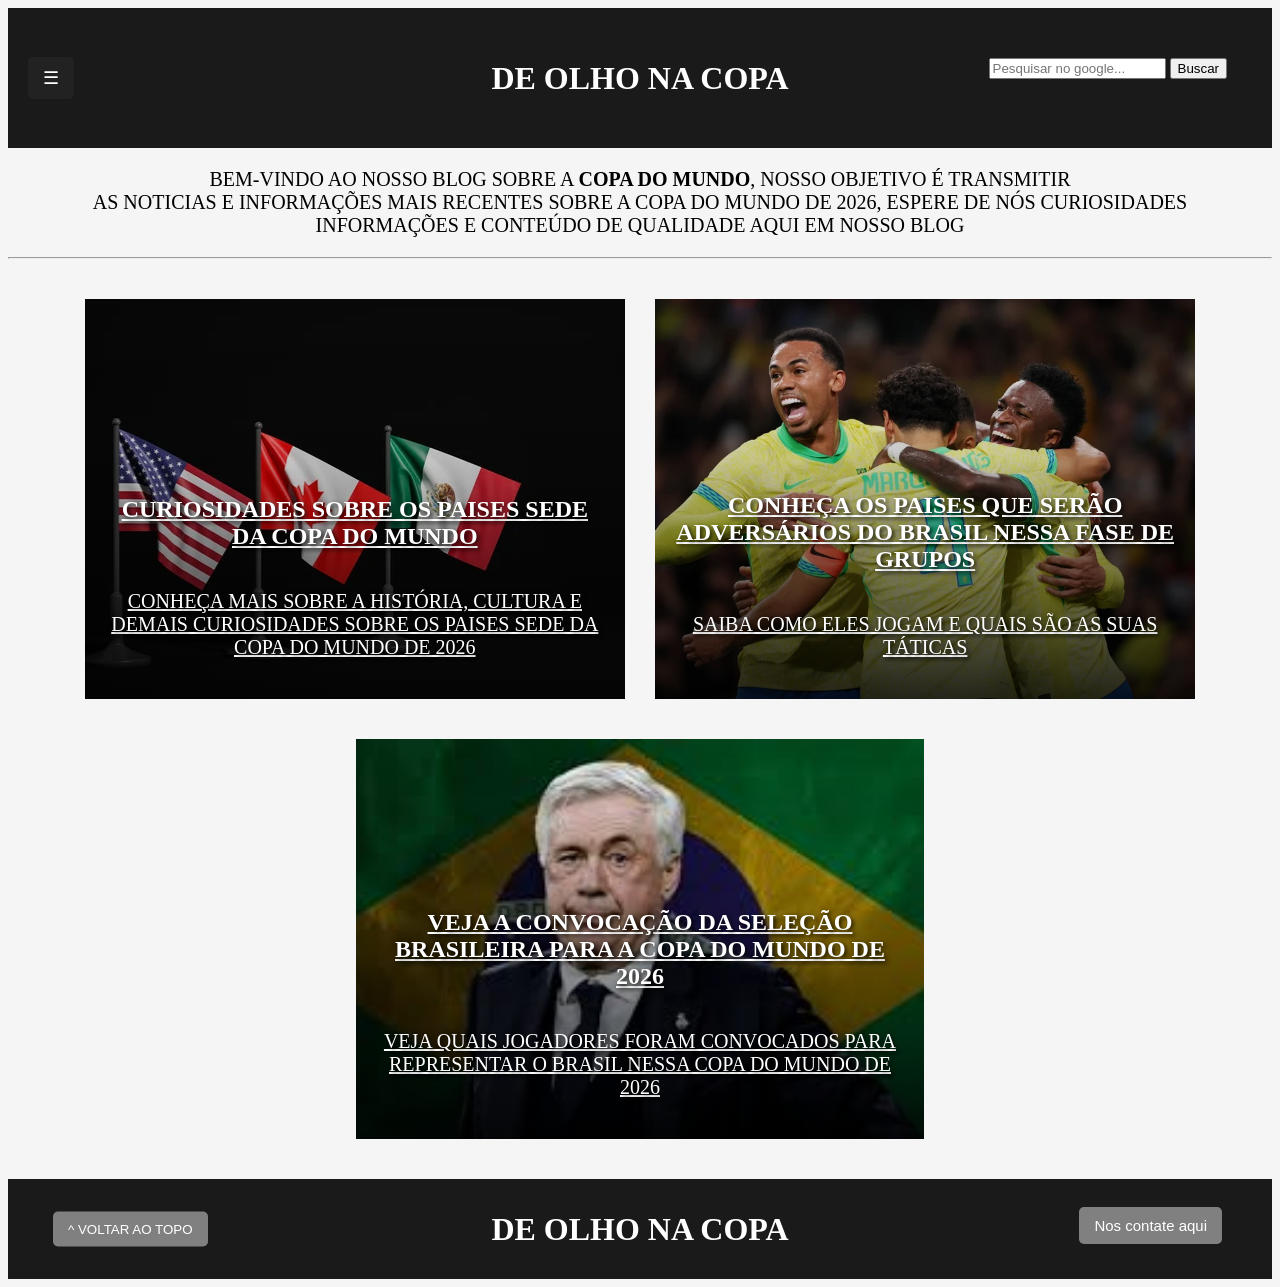
<file: index.html>
<!DOCTYPE html>
<html lang="pt-br">
    <head>
        <meta charset="utf-8">
        <meta name="author" content="luiz guilherme">
        <title> Blog copa </title>

        <link rel="stylesheet" href="style.css">

        <meta name="viewport" content="width=device-width, initial-scale=1.0">

    </head>

    <body>
        <header>
            <button id="open-btn" class="menu-btn">☰</button> 
            <h1 id="inicio1">DE OLHO NA COPA</h1>

            <form class="pesquisa" action="https://www.google.com/search" method="get">
                <input type="text" name="q" placeholder="Pesquisar no google...">
                <button type="submit">Buscar</button>
            </form>


        </header>

         <aside id="sidebar" class="sidebar">
            <button id="close-btn" class="close-btn">✕ Fechar</button>
            <nav>
                <a href="paisesSede.html">Conheça mais sobre os países sede</a>
                <a href="adversariosBrasil.html">Conheça os adversários do brasil nessa copa</a>
                <a href="convocacao.html">Conheça a convocação da seleção brasileira</a>
                <a href="contato.html">Nos contate aqui</a>
            </nav>
        </aside>

        <main>
            <p>Bem-vindo ao nosso blog sobre a <b>Copa do Mundo</b>, nosso objetivo é transmitir <br>
            as noticias e informações mais recentes sobre a copa do mundo de 2026, espere de nós curiosidades <br>
        informações e conteúdo de qualidade aqui em nosso blog </p>

        <hr>

        <div class="imagens-1">
        <a href="paisesSede.html" id="conteudo1">
            <h2>Curiosidades Sobre os paises Sede da copa do mundo</h2>
            <p>conheça mais sobre a história, cultura e demais curiosidades sobre os paises sede da copa do mundo de 2026</p>
        </a>

        <a href="adversariosBrasil.html" id="conteudo2">
            <h2>Conheça os paises que serão adversários do brasil nessa fase de grupos</h2>
            <p>saiba como eles jogam e quais são as suas táticas</p>
        </a>
        </div>

        <div class="container-conteudo3">
            <a href="convocacao.html" id="conteudo3">
            <h2>Veja a convocação da seleção brasileira para a copa do mundo de 2026</h2>
            <p>Veja quais jogadores foram convocados para representar o brasil nessa copa do mundo de 2026</p>
            </a>
        </div>


        </main>

        <footer>
            <button class="volr-ini">^ VOLTAR AO TOPO</button>
            <h1 class="rodape-nome">DE OLHO NA COPA</h1>
            <button class="bot-con">Nos contate aqui</button>
        </footer>

        <script src="script.js"></script>

    </body>
</file>
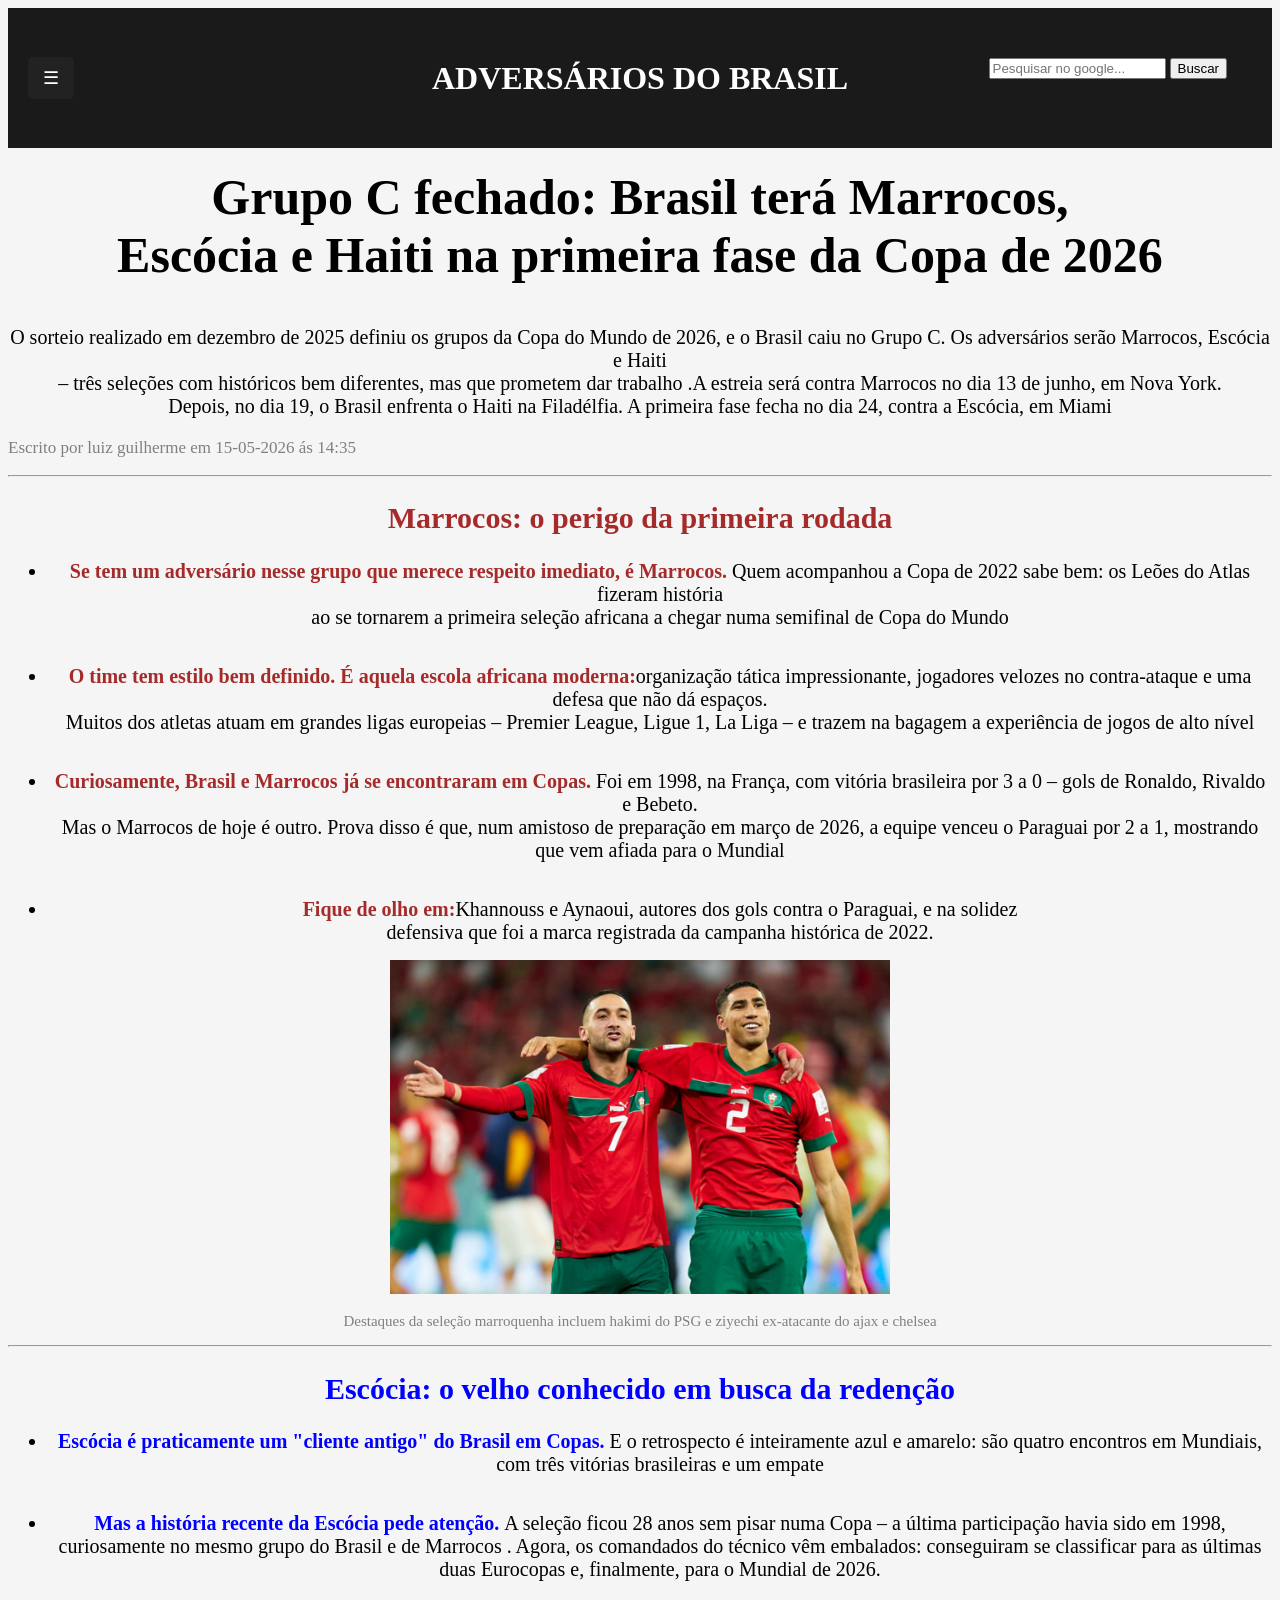
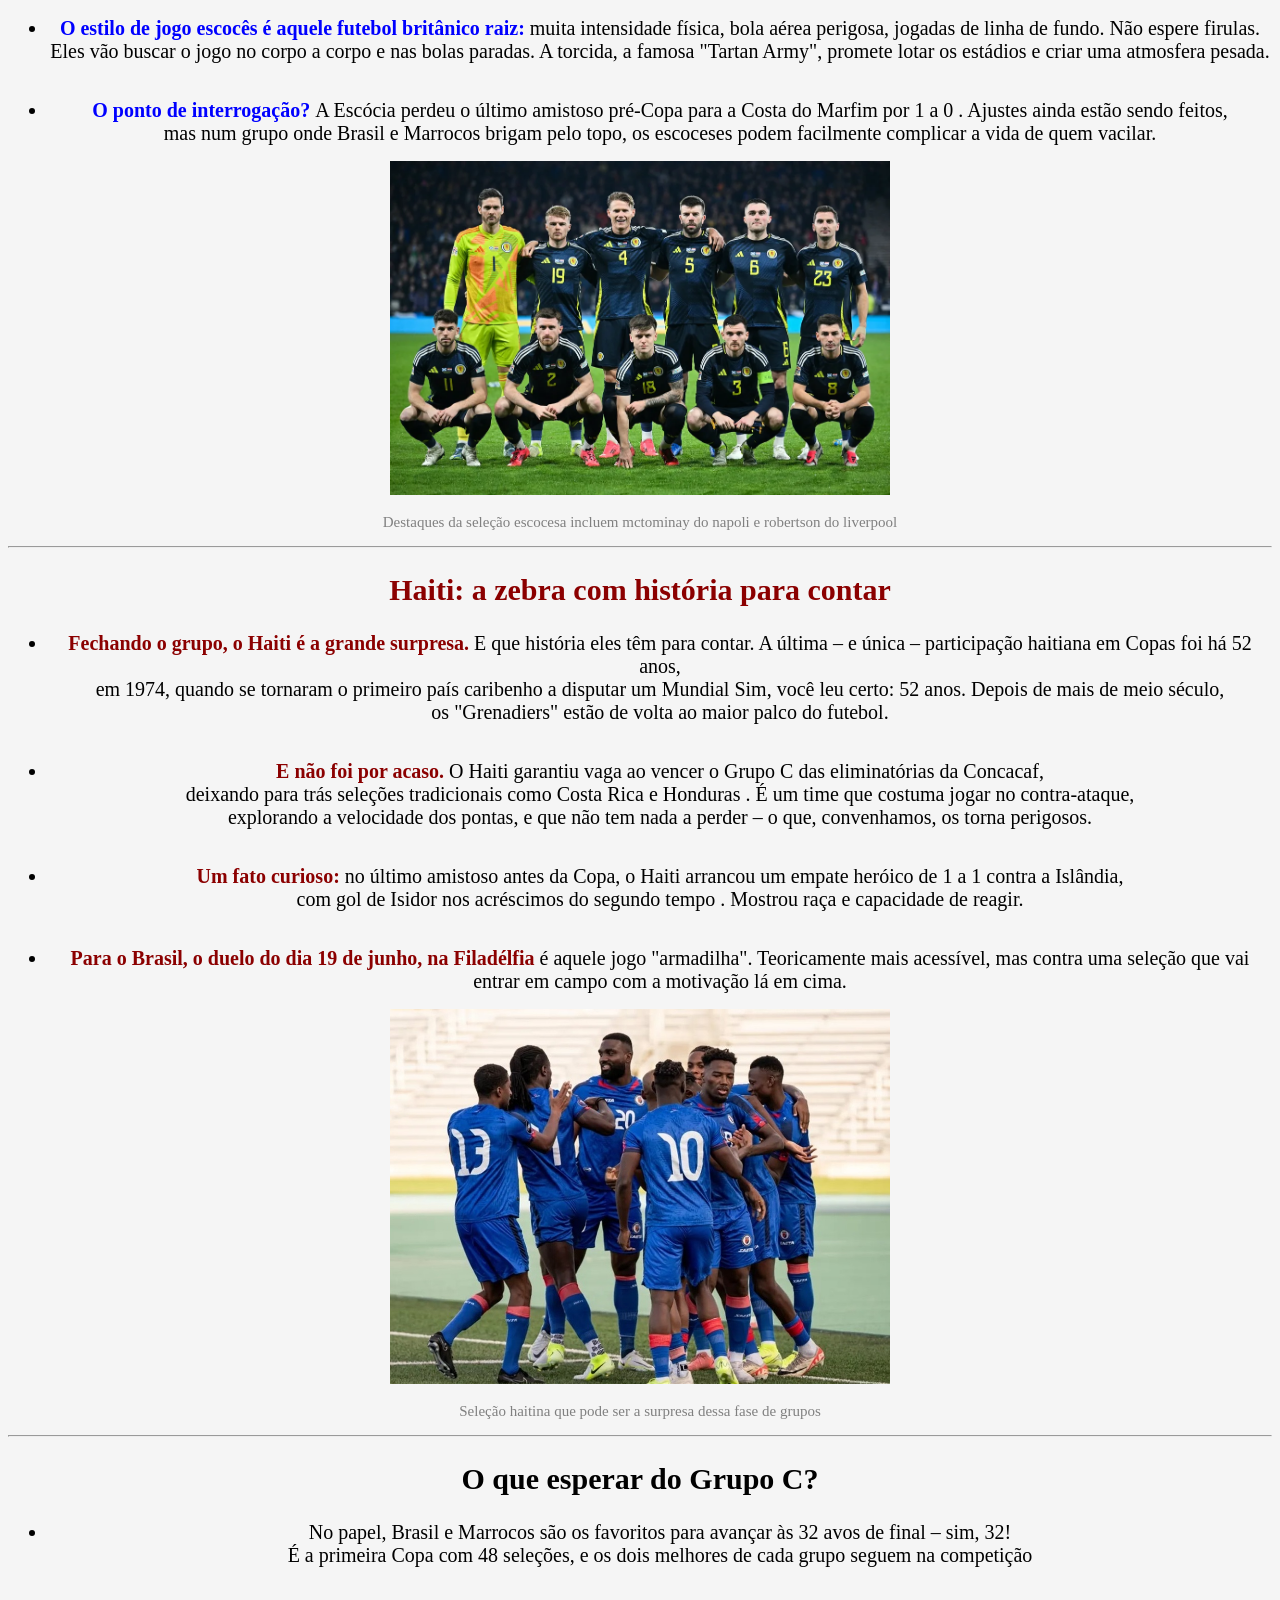
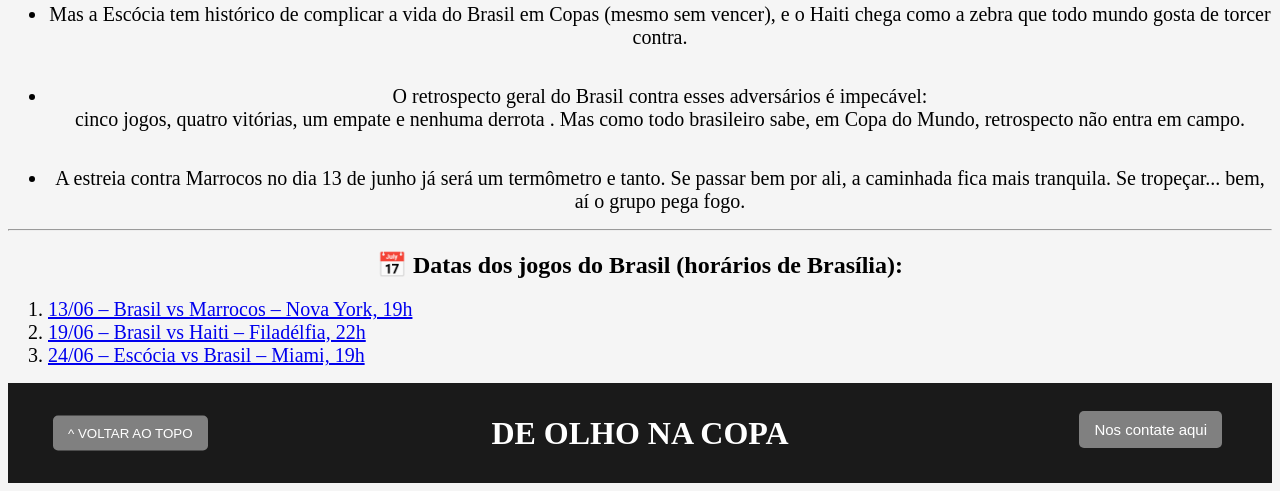
<file: adversariosBrasil.html>
<!DOCTYPE html>
<html lang="pt-br">
    <head>
        <meta charset="utf-8">
        <meta name="author" content="luiz guilherme">
        <title> adversários do brasil </title>

        <link rel="stylesheet" href="style.css">
        <meta name="viewport" content="width=device-width, initial-scale=1.0">

    </head>

    <body>
    <header>
        <button id="open-btn" class="menu-btn">☰</button> 
        <h1 id="inicio2">ADVERSÁRIOS DO BRASIL</h1>
        <form class="pesquisa" action="https://www.google.com/search" method="get">
                <input type="text" name="q" placeholder="Pesquisar no google...">
                <button type="submit">Buscar</button>
            </form>
    </header>

    <aside id="sidebar" class="sidebar">
     <button id="close-btn" class="close-btn">✕ Fechar</button>
       <nav>
           <a href="index.html">voltar para home</a>
           <a href="paisesSede.html">Conheça mais sobre os paises sede da copa</a>
           <a href="convocacao.html">Conheça a convocação da seleção brasileira</a>
           <a href="contato.html">Nos contate aqui</a>
       </nav>
    </aside>

    <section>
        <h1 id="adversarios-brasil">Grupo C fechado: Brasil terá Marrocos, <br> Escócia e Haiti na primeira fase da Copa de 2026</h1>
        <p>O sorteio realizado em dezembro de 2025 definiu os grupos da Copa do Mundo de 2026, e o Brasil caiu no Grupo C. Os adversários serão Marrocos, Escócia e Haiti <br> – três seleções com históricos bem diferentes, mas que prometem dar trabalho  .A estreia será contra Marrocos no dia 13 de junho, em Nova York. <br> Depois, no dia 19, o Brasil enfrenta o Haiti na Filadélfia. A primeira fase fecha no dia 24, contra a Escócia, em Miami</p>

        <p class="data"> Escrito por luiz guilherme em 15-05-2026 ás 14:35</p>
        <hr>

        <h2 id="marrocos">Marrocos: o perigo da primeira rodada</h2>

        <ul>
            <li> <b class="marro"> Se tem um adversário nesse grupo que merece respeito imediato, é Marrocos.</b>  Quem acompanhou a Copa de 2022 sabe bem: os Leões do Atlas fizeram história <br> ao se tornarem a primeira seleção africana a chegar numa semifinal de Copa do Mundo</li>

            <br>
            <br>

            <li><b class="marro">O time tem estilo bem definido. É aquela escola africana moderna:</b>organização tática impressionante, jogadores velozes no contra-ataque e uma defesa que não dá espaços. <br> Muitos dos atletas atuam em grandes ligas europeias – Premier League, Ligue 1, La Liga – e trazem na bagagem a experiência de jogos de alto nível</li>

            <br>
            <br>

            <li><b class="marro">Curiosamente, Brasil e Marrocos já se encontraram em Copas.</b> Foi em 1998, na França, com vitória brasileira por 3 a 0 – gols de Ronaldo, Rivaldo e Bebeto. <br> Mas o Marrocos de hoje é outro. Prova disso é que, num amistoso de preparação em março de 2026, a equipe venceu o Paraguai por 2 a 1, mostrando que vem afiada para o Mundial </li>

            <br>
            <br>

            <li><b class="marro">Fique de olho em:</b>Khannouss e Aynaoui, autores dos gols contra o Paraguai, e na solidez <br> defensiva que foi a marca registrada da campanha histórica de 2022.</li>
        </ul>

        <div>
            <img src="hakimi-ziyechi.png" alt="hakimi-ziyechi">
        </div>
        <p class="sublinha">Destaques da seleção marroquenha incluem hakimi do PSG e ziyechi ex-atacante do ajax e chelsea</p>

        <hr>

        <h2 id="escocia">Escócia: o velho conhecido em busca da redenção</h2>

        <ul>
            <li><b class="esco"> Escócia é praticamente um "cliente antigo" do Brasil em Copas.</b> E o retrospecto é inteiramente azul e amarelo: são quatro encontros em Mundiais, com três vitórias brasileiras e um empate</li>

            <br>
            <br>

            <li><b class="esco">Mas a história recente da Escócia pede atenção. </b>A seleção ficou 28 anos sem pisar numa Copa – a última participação havia sido em 1998, <br> curiosamente no mesmo grupo do Brasil e de Marrocos . Agora, os comandados do técnico vêm embalados: conseguiram se classificar para as últimas duas Eurocopas e, finalmente, para o Mundial de 2026.</li>

            <br>
            <br>
             <li><b class="esco">O estilo de jogo escocês é aquele futebol britânico raiz:</b> muita intensidade física, bola aérea perigosa, jogadas de linha de fundo. Não espere firulas. <br> Eles vão buscar o jogo no corpo a corpo e nas bolas paradas. A torcida, a famosa "Tartan Army", promete lotar os estádios e criar uma atmosfera pesada.</li>

             <br>
             <br>

             <li><b class="esco">O ponto de interrogação? </b>A Escócia perdeu o último amistoso pré-Copa para a Costa do Marfim por 1 a 0 . Ajustes ainda estão sendo feitos, <br> mas num grupo onde Brasil e Marrocos brigam pelo topo, os escoceses podem facilmente complicar a vida de quem vacilar.</li>
        </ul>

        <div>
            <img src="escocia.jng.webp" alt="escocia">
        </div>
        <p class="sublinha">Destaques da seleção escocesa incluem mctominay do napoli e robertson do liverpool</p>

        <hr>

        <h2 id="haiti"> Haiti: a zebra com história para contar</h2>

        <ul>
            <li><b class="hai">Fechando o grupo, o Haiti é a grande surpresa. </b> E que história eles têm para contar. A última – e única – participação haitiana em Copas foi há 52 anos, <br> em 1974, quando se tornaram o primeiro país caribenho a disputar um Mundial Sim, você leu certo: 52 anos. Depois de mais de meio século, <br> os "Grenadiers" estão de volta ao maior palco do futebol.</li>

            <br>
            <br>

            <li><b class="hai">E não foi por acaso.</b> O Haiti garantiu vaga ao vencer o Grupo C das eliminatórias da Concacaf, <br> deixando para trás seleções tradicionais como Costa Rica e Honduras . É um time que costuma jogar no contra-ataque, <br> explorando a velocidade dos pontas, e que não tem nada a perder – o que, convenhamos, os torna perigosos.</li>

            <br>
            <br>

            <li><b class="hai">Um fato curioso: </b> no último amistoso antes da Copa, o Haiti arrancou um empate heróico de 1 a 1 contra a Islândia, <br> com gol de Isidor nos acréscimos do segundo tempo . Mostrou raça e capacidade de reagir.</li>

            <br>
            <br>

            <li><b class="hai">Para o Brasil, o duelo do dia 19 de junho, na Filadélfia </b> é aquele jogo "armadilha". Teoricamente mais acessível, mas contra uma seleção que vai entrar em campo com a motivação lá em cima.</li>
        </ul>

        <div>
            <img src="haiti.jpg" alt="haiti">
        </div>

        <p class="sublinha">Seleção haitina que pode ser a surpresa dessa fase de grupos</p>

        <hr>

        <h2 id="grupo-c">O que esperar do Grupo C?</h2>

        <ul>
            <li>No papel, Brasil e Marrocos são os favoritos para avançar às 32 avos de final – sim, 32! <br> É a primeira Copa com 48 seleções, e os dois melhores de cada grupo seguem na competição</li>

            <br>
            <br>

            <li>Mas a Escócia tem histórico de complicar a vida do Brasil em Copas (mesmo sem vencer), e o Haiti chega como a zebra que todo mundo gosta de torcer contra.</li>

            <br>
            <br>

            <li>O retrospecto geral do Brasil contra esses adversários é impecável: <br> cinco jogos, quatro vitórias, um empate e nenhuma derrota . Mas como todo brasileiro sabe, em Copa do Mundo, retrospecto não entra em campo.</li>

            <br>
            <br>

            <li>A estreia contra Marrocos no dia 13 de junho já será um termômetro e tanto. Se passar bem por ali, a caminhada fica mais tranquila. Se tropeçar... bem, aí o grupo pega fogo.</li>

            </ul>
            <hr>

            <h2>📅 Datas dos jogos do Brasil (horários de Brasília):</h2>

            <nav>
            <ol>
                <li><a href="https://www.youtube.com/watch?v=vC3fV_awcWE">13/06 – Brasil vs Marrocos – Nova York, 19h</a></li>
                <li><a href="https://www.youtube.com/watch?v=DUuWdi0r1RI">19/06 – Brasil vs Haiti – Filadélfia, 22h</a></li>
                <li><a href="https://www.youtube.com/watch?v=dxYTTxhgVNU">24/06 – Escócia vs Brasil – Miami, 19h</a></li>
            </ol>
            </nav>
        
    </section>

        <footer>
            <button class="volr-ini">^ VOLTAR AO TOPO</button>
            <h1 class="rodape-nome">DE OLHO NA COPA</h1>
            <button class="bot-con">Nos contate aqui</button>
        </footer>

          <script src="script.js"></script>

     </body>
</file>
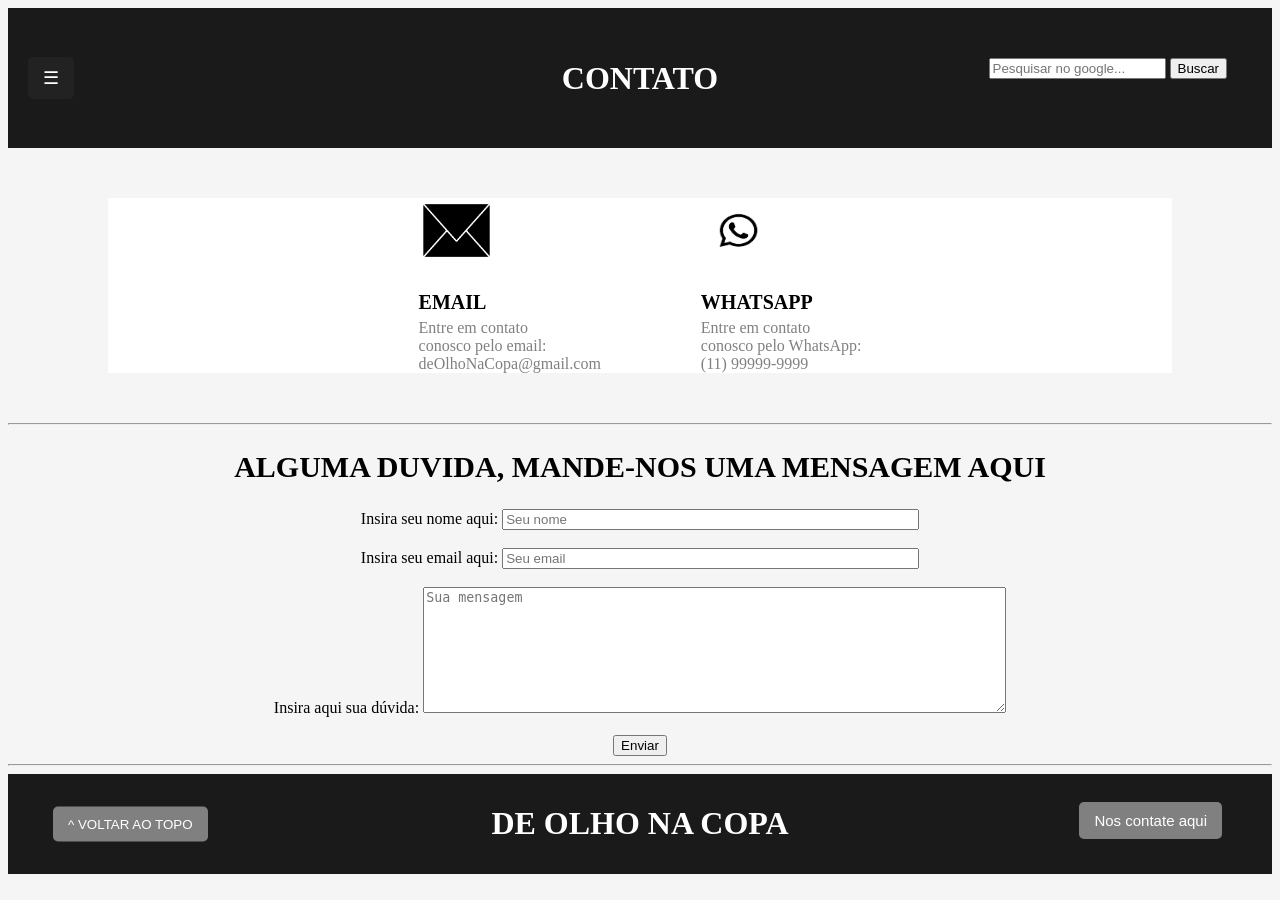
<file: contato.html>
<!DOCTYPE html>
<html lang="pt-br">
    <head>
        <meta charset="utf-8">
        <meta name="author" content="luiz guilherme">
        <title> Contatos </title>

        <link rel="stylesheet" href="style.css">
        <meta name="viewport" content="width=device-width, initial-scale=1.0">

    </head>

    <body>
        <header>
            <button id="open-btn" class="menu-btn">☰</button>
            <h1 id="inicio1">CONTATO</h1>

            <form class="pesquisa" action="https://www.google.com/search" method="get">
                <input type="text" name="q" placeholder="Pesquisar no google...">
                <button type="submit">Buscar</button>
            </form>
        </header>

        <aside id="sidebar" class="sidebar">
            <button id="close-btn" class="close-btn">✕ Fechar</button>
            <nav>
                <a href="index.html">Voltar para home</a>
                <a href="paisesSede.html">Conheça mais sobre os países sede</a>
                <a href="adversariosBrasil.html">Conheça os adversários do brasil nessa copa</a>
                <a href="convocacao.html">Conheça a convocação da seleção brasileira</a>
            </nav>
        </aside>

        <div class="container-contatos">

          <div class="campo-contato">
              <img src="email-icon.png" alt="Email Icon" id="email-icon"> <br>
              <h3 class="nome-contato1">EMAIL</h3>
              <p class="contato-info1">Entre em contato <br> conosco pelo email: <br> deOlhoNaCopa@gmail.com</p>
          </div>

          <div class="campo-contato">
              <img src="whatsapp-icon.png" alt="whatssap-icon" id="whatssap-icon"> <br>
              <h3 class="nome-contato2">WHATSAPP</h3>
              <p class="contato-info2">Entre em contato <br> conosco pelo WhatsApp: <br> (11) 99999-9999</p>
          </div>

        </div>

        <hr>

        <h2 id="duvida">ALGUMA DUVIDA, MANDE-NOS UMA MENSAGEM AQUI</h2>

        <form action="processa.java" method="post">
            <label for="nome">Insira seu nome aqui:</label>
            <input type="text" name="nome" placeholder="Seu nome" required size="50"> <br> <br>

            <label for="email">Insira seu email aqui:</label>
            <input type="email" name="email" placeholder="Seu email" required size="50"> <br> <br>

            <label for="mensagem">Insira aqui sua dúvida:</label>
            <textarea name="mensagem" placeholder="Sua mensagem" required rows="8" cols="70"></textarea> <br> <br>
            <button type="submit">Enviar</button>
        </form>

        <hr>

        <footer>
            <button class="volr-ini">^ VOLTAR AO TOPO</button>
            <h1 class="rodape-nome">DE OLHO NA COPA</h1>
            <button class="bot-con">Nos contate aqui</button>
        </footer>

        <script src="script.js"></script>
            
    </body>
</file>
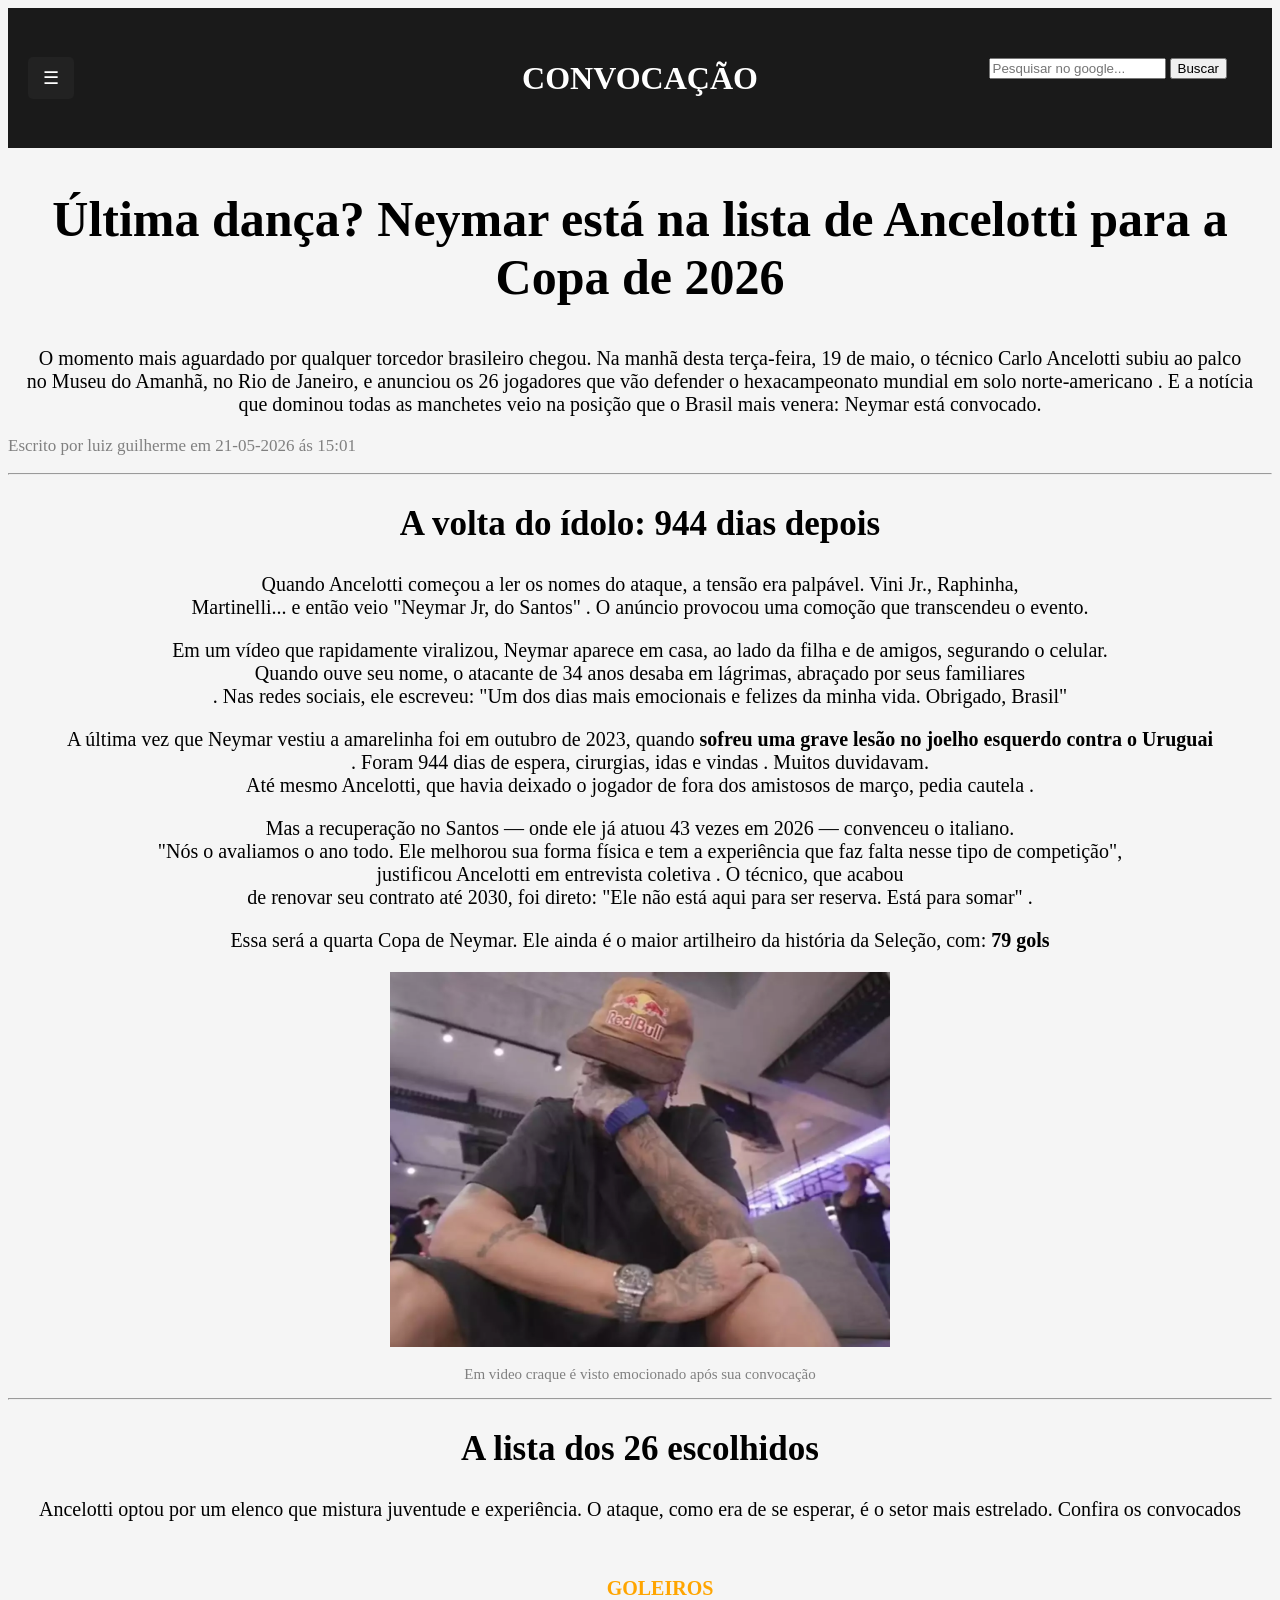
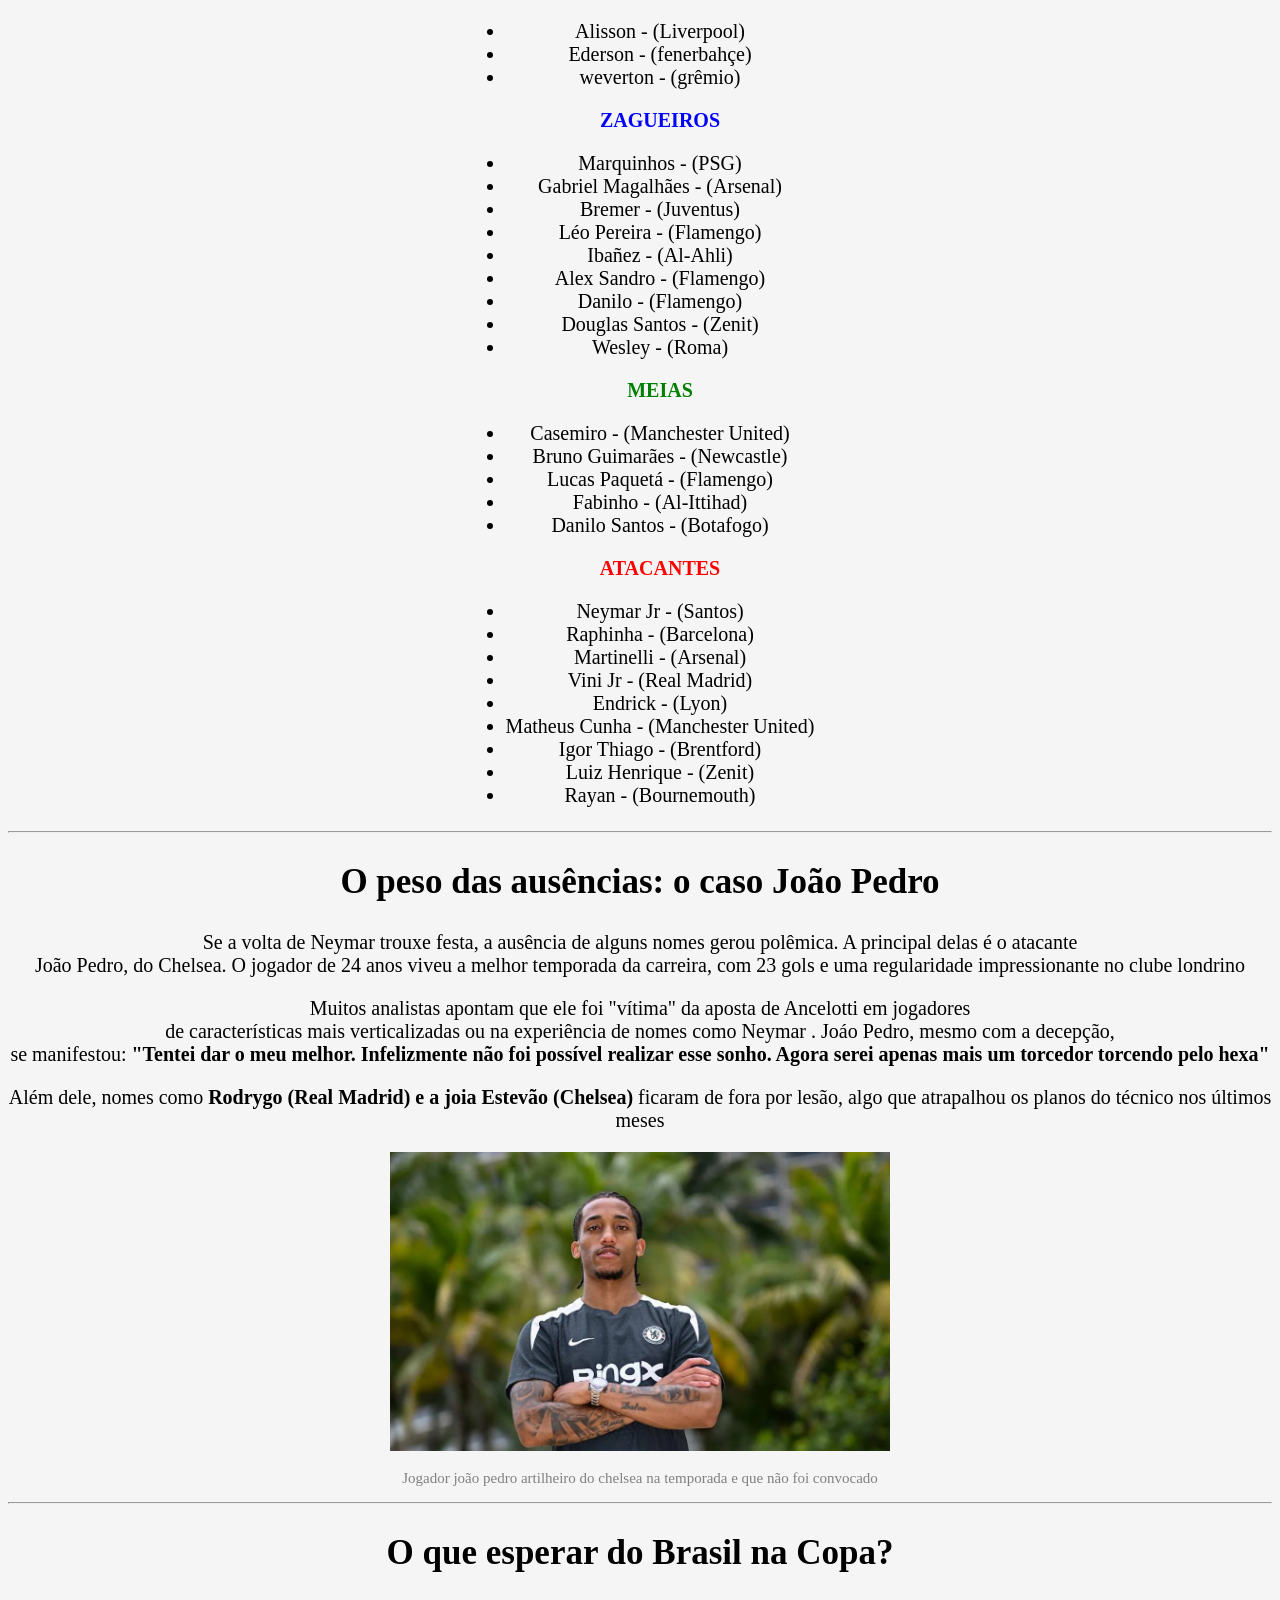
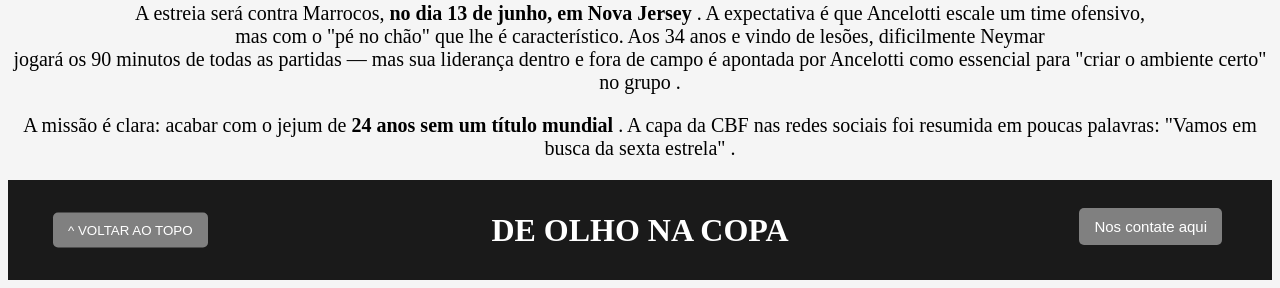
<file: convocacao.html>
<!DOCTYPE html>
<html lang="pt-br">
    <head>
        <meta charset="utf-8">
        <meta name="author" content="luiz guilherme">
        <title> Blog copa </title>

        <link rel="stylesheet" href="style.css">
        <meta name="viewport" content="width=device-width, initial-scale=1.0">

    </head>

    <body>
        <header>
            <button id="open-btn" class="menu-btn">☰</button>
            <h1 id="inicio1">CONVOCAÇÃO</h1>

            <form class="pesquisa" action="https://www.google.com/search" method="get">
                <input type="text" name="q" placeholder="Pesquisar no google...">
                <button type="submit">Buscar</button>
            </form>


        </header>

         <aside id="sidebar" class="sidebar">
            <button id="close-btn" class="close-btn">✕ Fechar</button>
            <nav>
                <a href="index.html">Voltar para home</a>
                <a href="paisesSede.html">Conheça mais sobre os países sede</a>
                <a href="adversariosBrasil.html">Conheça os adversários do brasil nessa copa</a>
                <a href="contato.html">Nos contate aqui</a>
            </nav>
        </aside>

        <section>
            <h1 id="conv">Última dança? Neymar está na lista de Ancelotti para a Copa de 2026</h1>
            <p>O momento mais aguardado por qualquer torcedor brasileiro chegou. Na manhã desta terça-feira, 19 de maio, o técnico Carlo Ancelotti subiu ao palco <br>  no Museu do Amanhã, no Rio de Janeiro, e anunciou os 26 jogadores que vão defender o hexacampeonato mundial em solo norte-americano . E a notícia <br> que dominou todas as manchetes veio na posição que o Brasil mais venera: Neymar está convocado.</p>

            <p class="data"> Escrito por luiz guilherme em 21-05-2026 ás 15:01</p>
            <hr>

            <h2 id="volta-idolo">A volta do ídolo: 944 dias depois</h2>

            <p>Quando Ancelotti começou a ler os nomes do ataque, a tensão era palpável. Vini Jr., Raphinha, <br> Martinelli... e então veio "Neymar Jr, do Santos" . O anúncio provocou uma comoção que transcendeu o evento.</p>

            <p>Em um vídeo que rapidamente viralizou, Neymar aparece em casa, ao lado da filha e de amigos, segurando o celular. <br> Quando ouve seu nome, o atacante de 34 anos desaba em lágrimas, abraçado por seus familiares <br> . Nas redes sociais, ele escreveu: "Um dos dias mais emocionais e felizes da minha vida. Obrigado, Brasil"</p>


            <p>A última vez que Neymar vestiu a amarelinha foi em outubro de 2023, quando <b>sofreu uma grave lesão no joelho esquerdo contra o Uruguai</b> <br> . Foram 944 dias de espera, cirurgias, idas e vindas . Muitos duvidavam. <br> Até mesmo Ancelotti, que havia deixado o jogador de fora  dos amistosos de março, pedia cautela .</p>

            <p>Mas a recuperação no Santos — onde ele já atuou 43 vezes em 2026 — convenceu o italiano. <br> "Nós o avaliamos o ano todo. Ele melhorou sua forma física e tem a experiência que faz falta nesse tipo de competição", <br> justificou Ancelotti em entrevista coletiva . O técnico, que acabou <br> de renovar seu contrato até 2030, foi direto: "Ele não está aqui para ser reserva. Está para somar" .</p>

            <p>Essa será a quarta Copa de Neymar. Ele ainda é o maior artilheiro da história da Seleção, com: <b>79 gols</b></p>

            <div>
              <img src="neymar-emocionado.jpg" alt="neymar-emocionado">
            </div>
            <p class="sublinha">Em video craque é visto emocionado após sua convocação</p>
            <hr>

            <h2 id="lista-convocados">A lista dos 26 escolhidos</h2>

            <p>Ancelotti optou por um elenco que mistura juventude e experiência. O ataque, como era de se esperar, é o setor mais estrelado. Confira os convocados</p>

            <ul id="lista-conteudo3">
                <h3 id="goleiro">GOLEIROS</h3>

                <li>Alisson - (Liverpool)</li>
                <li>Ederson - (fenerbahçe)</li>
                <li>weverton - (grêmio)</li>

                <h3 id="zagueiros">ZAGUEIROS</h3>

                <li>Marquinhos - (PSG)</li>
                <li>Gabriel Magalhães - (Arsenal)</li>
                <li>Bremer - (Juventus)</li>
                <li>Léo Pereira - (Flamengo)</li>
                <li>Ibañez - (Al-Ahli)</li>
                <li>Alex Sandro - (Flamengo)</li>
                <li>Danilo - (Flamengo)</li>
                <li>Douglas Santos - (Zenit)</li>
                <li>Wesley - (Roma)</li>

                <h3 id="meias">MEIAS</h3>

                <li>Casemiro - (Manchester United)</li>
                <li>Bruno Guimarães - (Newcastle)</li>
                <li>Lucas Paquetá - (Flamengo)</li>
                <li>Fabinho - (Al-Ittihad)</li>
                <li>Danilo Santos - (Botafogo)</li>

                <h3 id="atacantes">ATACANTES</h3>
                <li>Neymar Jr - (Santos)</li>
                <li>Raphinha - (Barcelona)</li>
                <li>Martinelli - (Arsenal)</li>
                <li>Vini Jr - (Real Madrid)</li>
                <li>Endrick - (Lyon)</li>
                <li>Matheus Cunha - (Manchester United)</li>
                <li>Igor Thiago - (Brentford)</li>
                <li>Luiz Henrique - (Zenit)</li>
                <li>Rayan - (Bournemouth)</li>
            </ul>

            <hr>
            <h2 id="ausencia-joao">O peso das ausências: o caso João Pedro</h2>

            <p>Se a volta de Neymar trouxe festa, a ausência de alguns nomes gerou polêmica. A principal delas é o atacante <br> João Pedro, do Chelsea. O jogador de 24 anos viveu a melhor temporada da carreira, com 23 gols e uma regularidade impressionante no clube londrino</p>

            <p>Muitos analistas apontam que ele foi "vítima" da aposta de Ancelotti em jogadores <br> de características mais verticalizadas ou na experiência de nomes como Neymar . Joáo Pedro, mesmo com a decepção, <br> se manifestou: <b>"Tentei dar o meu melhor. Infelizmente não foi possível realizar esse sonho. Agora serei apenas mais um torcedor torcendo pelo hexa"</b></p>

            <p>Além dele, nomes como <b> Rodrygo (Real Madrid) e a joia Estevão (Chelsea) </b> ficaram de fora por lesão, algo que atrapalhou os planos do técnico nos últimos meses</p>

            <div>
                <img src="joao-chelsea.jpg" alt="joao-chelsea">
            </div>

            <p class="sublinha">Jogador joão pedro artilheiro do chelsea na temporada e que não foi convocado</p>

            <hr>

            <h2 id="espera">O que esperar do Brasil na Copa?</h2>

            <p>A estreia será contra Marrocos, <b>no dia 13 de junho, em Nova Jersey</b> . A expectativa é que Ancelotti escale um time ofensivo, <br> mas com o "pé no chão" que lhe é característico. Aos 34 anos e vindo de lesões, dificilmente Neymar <br> jogará os 90 minutos de todas as partidas — mas sua liderança dentro e fora de campo é apontada por Ancelotti como essencial para "criar o ambiente certo" no grupo .</p>

            <p>A missão é clara: acabar com o jejum de <b>24 anos sem um título mundial </b> . A capa da CBF nas redes sociais foi resumida em poucas palavras: "Vamos em busca da sexta estrela" .</p>


            
        </section>

        <footer>
            <button class="volr-ini">^ VOLTAR AO TOPO</button>
            <h1 class="rodape-nome">DE OLHO NA COPA</h1>
            <button class="bot-con">Nos contate aqui</button>
        </footer>

        <script src="script.js"></script>
        </body>
</file>
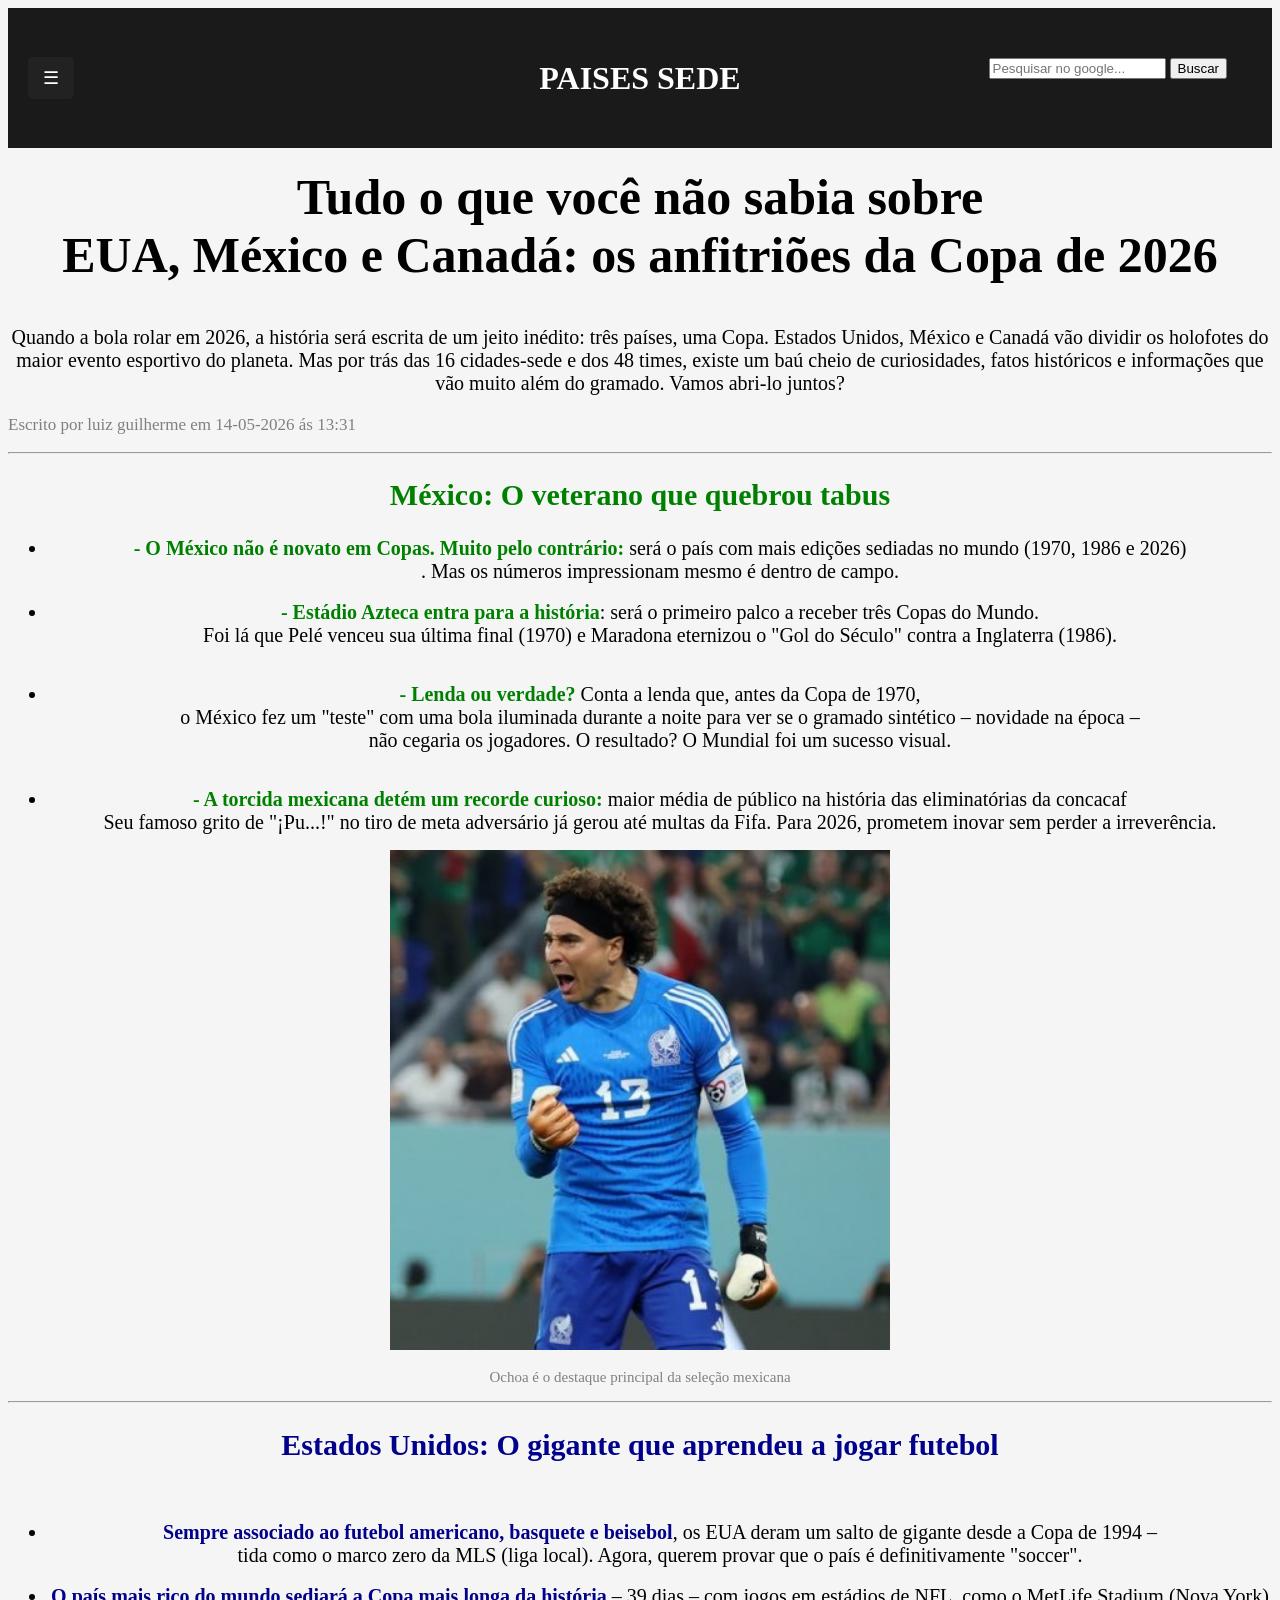
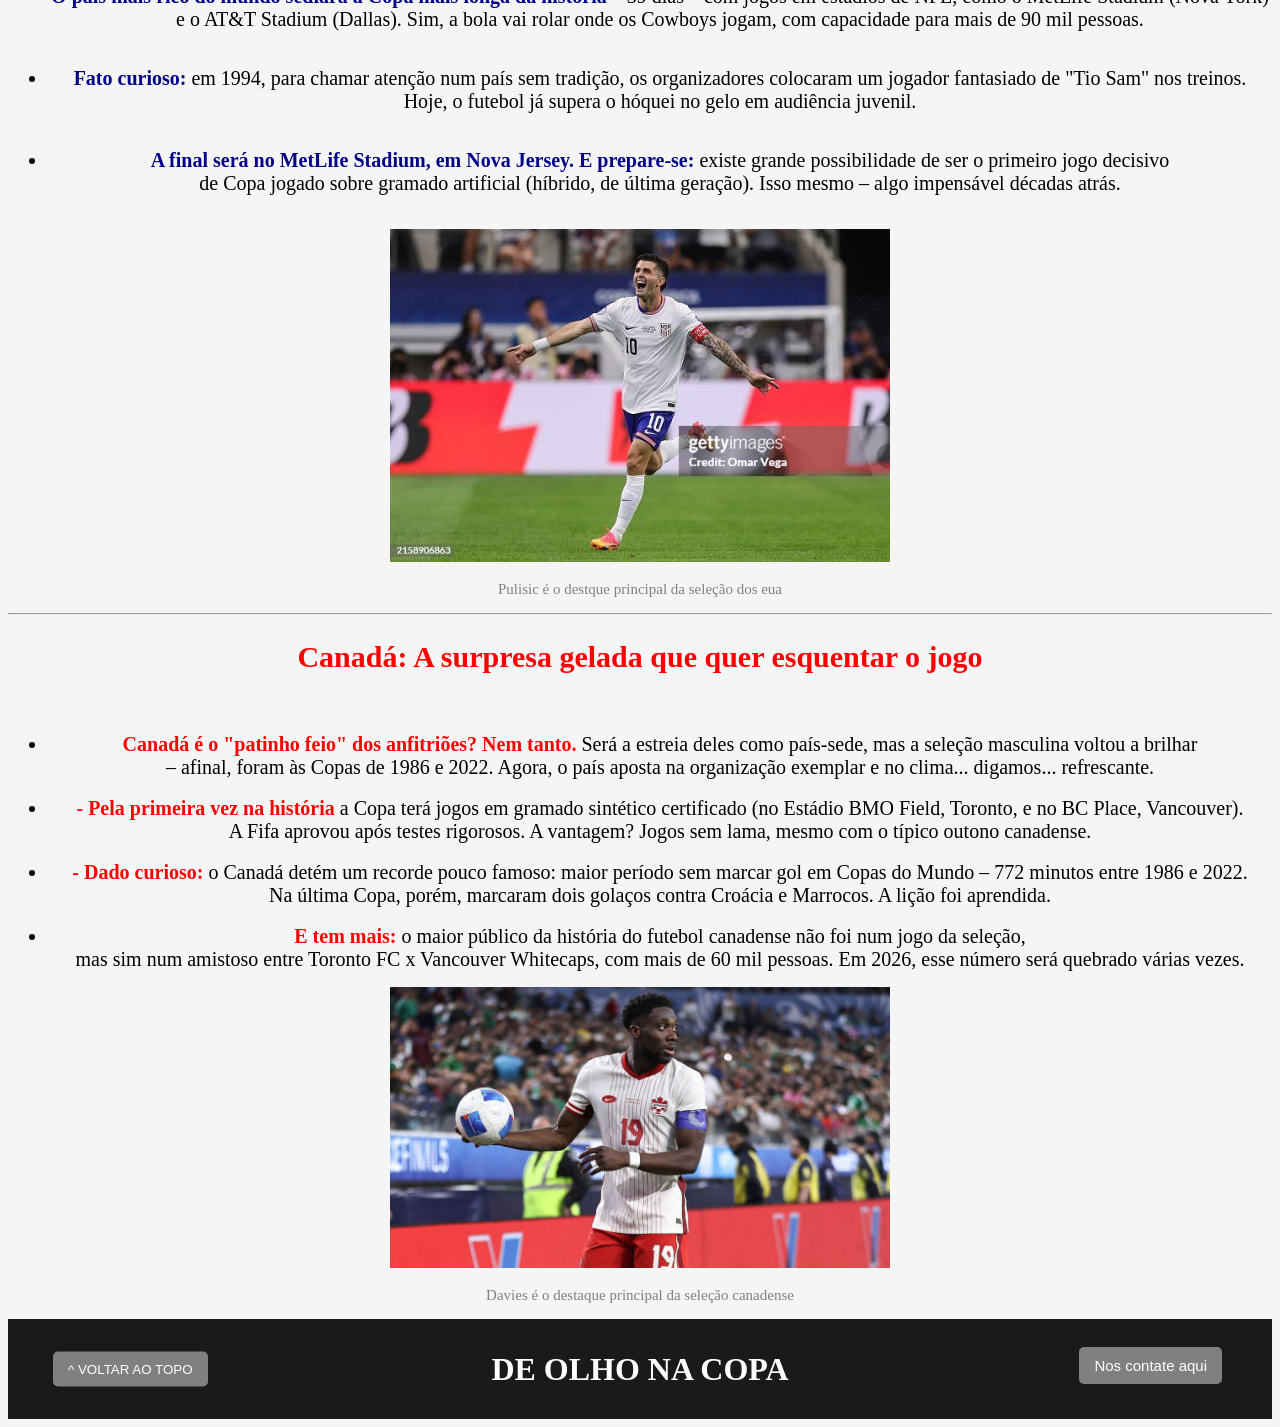
<file: paisesSede.html>
<!DOCTYPE html>
<html lang="pt-br">
    <head>
        <meta charset="utf-8">
        <meta name="author" content="luiz guilherme">
        <title> Paises sede </title>

        <link rel="stylesheet" href="style.css">
        <meta name="viewport" content="width=device-width, initial-scale=1.0">

    </head>

    <body>
        <header> 
            <button id="open-btn" class="menu-btn">☰</button>
            <h1 class="inicio">PAISES SEDE</h1>
            <form class="pesquisa" action="https://www.google.com/search" method="get">
                <input type="text" name="q" placeholder="Pesquisar no google...">
                <button type="submit">Buscar</button>
            </form>
        </header>

        <aside id="sidebar" class="sidebar">
            <button id="close-btn" class="close-btn">✕ Fechar</button>
            <nav>
                <a href="index.html">Voltar para home</a>
                <a href="adversariosBrasil.html">conheça os adversários do brasil nessa copa</a>
                <a href="convocacao.html">Conheça a convocação da seleção brasileira</a>
                <a href="contato.html">Nos contate aqui</a>
            </nav>
        </aside>

        <section>
            <h1 id="sedeInicio">Tudo o que você não sabia sobre <br> EUA, México e Canadá: os anfitriões da Copa de 2026</h1>
            <p>Quando a bola rolar em 2026, a história será escrita de um jeito inédito: três países, uma Copa. Estados Unidos, México e Canadá vão dividir os holofotes do maior evento esportivo do planeta. Mas por trás das 16 cidades-sede e dos 48 times, existe um baú cheio de curiosidades, fatos históricos e informações que vão muito além do gramado. Vamos abri-lo juntos?</p>
            <p class="data">Escrito por luiz guilherme em 14-05-2026 ás 13:31</p>
            <hr>

            <h2 id="mexico">México: O veterano que quebrou tabus</h2>

            <ul>
                <li><b class="azteca">- O México não é novato em Copas. Muito pelo contrário:</b> será o país com mais edições sediadas no mundo (1970, 1986 e 2026) <br>. Mas os números impressionam mesmo é dentro de campo.</li>

                <br>

                <li><b class="azteca"> - Estádio Azteca entra para a história</b>: será o primeiro palco a receber três Copas do Mundo. <br> Foi lá que Pelé venceu sua última final (1970) e Maradona eternizou o "Gol do Século" contra a Inglaterra (1986).</li>

                <br>
                <br>

                <li><b class="azteca"> - Lenda ou verdade? </b> Conta a lenda que, antes da Copa de 1970, <br> o México fez um "teste" com uma bola iluminada durante a noite para ver se o gramado sintético – novidade na época – <br> não cegaria os jogadores. O resultado? O Mundial foi um sucesso visual. </li>

                <br>
                <br>

               <li><b class="azteca"> - A torcida mexicana detém um recorde curioso: </b> maior média de público na história das eliminatórias da concacaf <br> Seu famoso grito de "¡Pu...!" no tiro de meta adversário já gerou até multas da Fifa. Para 2026, prometem inovar sem perder a irreverência.</li>

            </ul>
            <div class="img-ochoa">
                <img src="ochoa.png" alt="">
            </div>
            <p class="sublinha">Ochoa é o destaque principal da seleção mexicana</p>


            <hr>

            <h2 id="eua">Estados Unidos: O gigante que aprendeu a jogar futebol</h2>

            <br>

            <ul>

                <li><b class="eagle">Sempre associado ao futebol americano, basquete e beisebol</b>, os EUA deram um salto de gigante desde a Copa de 1994 – <br> tida como o marco zero da MLS (liga local). Agora, querem provar que o país é definitivamente "soccer".</li>

               <br>

            
                <li><b class="eagle">O país mais rico do mundo sediará a Copa mais longa da história </b> – 39 dias – com jogos em estádios de NFL, como o MetLife Stadium (Nova York) <br> e o AT&T Stadium (Dallas). Sim, a bola vai rolar onde os Cowboys jogam, com capacidade para mais de 90 mil pessoas.</li>

                <br>
                <br>

                <li><b class="eagle">Fato curioso:</b> em 1994, para chamar atenção num país sem tradição, os organizadores colocaram um jogador fantasiado de "Tio Sam" nos treinos. <br> Hoje, o futebol já supera o hóquei no gelo em audiência juvenil.</li>
            

                <br>
                <br>

                <li><b class="eagle">A final será no MetLife Stadium, em Nova Jersey. E prepare-se:</b> existe grande possibilidade de ser o primeiro jogo decisivo <br> de Copa jogado sobre gramado artificial (híbrido, de última geração). Isso mesmo – algo impensável décadas atrás.</li>

            </ul>

            <br>

            <div>
                <img src="pulisic.png" alt="pulisic">
            </div>

            <p class="sublinha">Pulisic é o destque principal da seleção dos eua</p>

            <hr>

            <h2 id="canada">Canadá: A surpresa gelada que quer esquentar o jogo</h2>

            <br>

            <ul>
                 <li><b class="alce">Canadá é o "patinho feio" dos anfitriões? Nem tanto.</b> Será a estreia deles como país-sede, mas a seleção masculina voltou a brilhar <br> – afinal, foram às Copas de 1986 e 2022. Agora, o país aposta na organização exemplar e no clima... digamos... refrescante.</li>

                 <br>

                 <li><b class="alce">- Pela primeira vez na história</b> a Copa terá jogos em gramado sintético certificado (no Estádio BMO Field, Toronto, e no BC Place, Vancouver). <br> A Fifa aprovou após testes rigorosos. A vantagem? Jogos sem lama, mesmo com o típico outono canadense.</li>

                 <br>

                <li><b class="alce"> - Dado curioso: </b> o Canadá detém um recorde pouco famoso: maior período sem marcar gol em Copas do Mundo – 772 minutos entre 1986 e 2022. <br> Na última Copa, porém, marcaram dois golaços contra Croácia e Marrocos. A lição foi aprendida.</li>

                <br>

                <li><b class="alce"> E tem mais: </b> o maior público da história do futebol canadense não foi num jogo da seleção, <br> mas sim num amistoso entre Toronto FC x Vancouver Whitecaps, com mais de 60 mil pessoas. Em 2026, esse número será quebrado várias vezes.</li>

            </ul>    

            <div>
                <img src="davies.png" alt="davies">
            </div>

            <p class="sublinha">Davies é o destaque principal da seleção canadense</p>

        </section>

        <footer>
            <button class="volr-ini">^ VOLTAR AO TOPO</button>
            <h1 class="rodape-nome">DE OLHO NA COPA</h1>
            <button class="bot-con">Nos contate aqui</button>
        </footer>
        <script src="script.js"></script>
    </body>
</file>
<file: style.css>
header {
    background-color: #1a1a1a; /* cor de fundo preta do acbeçalho */

    height: 100px; /* define a altura do cabeçalho */

    color: white; /* cor do texto branca */

    padding-top: 50px; /* adiciona um espaçamento superior para centralizar o texto verticalmente */

    display: flex; /* usa flexbox para centralizar o conteúdo */

    justify-content: center;   /*  centraliza horizontalmente */

    align-items: center;  /* centraliza verticalmente */   

    position: relative;   /* permite posicionamento absoluto dos elementos dentro do cabeçalho */    

    padding: 20px; /* adiciona um espaçamento interno para evitar que o conteúdo fique colado nas bordas */
}

body {
    background-color: whitesmoke; /* cor de fundo do corpo da página */
}

#inicio1 {
    margin: 0; /* remove a margem padrão do elemento */

    text-align: center; /* centraliza o texto horizontalmente */
}

#inicio2 {
    margin: 0; /* remove a margem padrão do elemento */

    text-align: center; /* centraliza o texto horizontalmente */
}

main{
    text-align: center; /* centraliza o conteúdo dentro do elemento main */

    text-transform: uppercase; /* transforma o texto em letras maiúsculas */
}

.imagens-1 {
    display: flex; /*  habilita o layout flexbox para o contêiner */

    flex-direction: row;  /*  alinha os itens em uma linha horizontal */  

    flex-wrap: nowrap;   /*  impede que os itens quebrem para a próxima linha, mantendo-os em uma única linha */   

    justify-content: center; /*  centraliza os itens horizontalmente dentro do contêiner */

    gap: 30px;        /*  adiciona um espaço de 30 pixels entre os itens, criando uma separação visual entre eles */   

    margin: 40px auto;   /*  adiciona uma margem de 40 pixels na parte superior e inferior do contêiner, e centraliza o contêiner horizontalmente dentro do elemento pai */   

    max-width: 95%; /*  define uma largura máxima de 95% do elemento pai para o contêiner, garantindo que ele não ultrapasse essa largura mesmo em telas maiores */         
}


#conteudo1 {
    background-image: linear-gradient(to top, rgba(0, 0, 0, 0.85) 0%, rgba(0, 0, 0, 0.2) 60%, rgba(0, 0, 0, 0) 100%), 
                      url(mexico-canada-eua.jpg2.webp); /* define a imagem de fundo para o elemento com o ID "conteudo1", usando uma combinação de um gradiente linear para criar um efeito de sobreposição escura na parte inferior da imagem, e a imagem real do México, Canadá e EUA como plano de fundo, o que ajuda a melhorar a legibilidade do texto sobreposto à imagem, especialmente em áreas mais claras da imagem, criando um contraste visual que torna o texto mais fácil de ler, além de adicionar um toque estético ao design geral da página */

    background-size: cover; /* faz com que a imagem de fundo cubra toda a área do elemento, ajustando-se proporcionalmente para evitar distorções */   

    background-position: center; /* centraliza a imagem de fundo dentro do elemento, garantindo que o ponto central da imagem esteja alinhado com o centro do elemento */  

    background-repeat: no-repeat; /* impede que a imagem de fundo se repita, garantindo que ela seja exibida apenas uma vez dentro do elemento */

    width: 45%;  /* define a largura do elemento como 45% do seu elemento pai, permitindo que ele ocupe menos da metade da largura disponível, o que é útil para criar um layout equilibrado quando combinado com outros elementos de largura semelhante */ 

    height: 400px; /* define a altura do elemento como 400 pixels, garantindo que ele tenha uma altura fixa, o que é importante para manter a consistência visual e garantir que o conteúdo dentro do elemento seja exibido corretamente, independentemente do tamanho da tela ou do conteúdo específico */     

    color: white; /* define a cor do texto dentro do elemento como branca, garantindo que o texto seja legível e se destaque contra a imagem de fundo, especialmente se a imagem tiver áreas escuras ou coloridas */

    display: flex; /* habilita o layout flexbox para o elemento, permitindo que os itens dentro dele sejam organizados de maneira flexível e responsiva, facilitando o alinhamento e a distribuição do conteúdo dentro do elemento */

    flex-direction: column; /* define a direção dos itens dentro do elemento como coluna, o que significa que os itens serão empilhados verticalmente, um abaixo do outro, em vez de serem alinhados horizontalmente, o que é útil para criar uma estrutura de layout mais organizada e fácil de ler, especialmente quando combinado com outras propriedades de flexbox para controle adicional sobre o alinhamento e a distribuição dos itens dentro do elemento */

    justify-content: flex-end; /* alinha os itens dentro do elemento ao final do eixo principal (neste caso, o eixo vertical devido à direção da coluna), o que significa que os itens serão empurrados para a parte inferior do elemento, criando um efeito visual onde o conteúdo parece estar "ancorado" na parte inferior da imagem de fundo, o que pode ser esteticamente agradável e ajudar a destacar o conteúdo em relação à imagem de fundo */

    padding: 20px;  /* adiciona um espaçamento interno de 20 pixels em todos os lados do elemento, garantindo que o conteúdo dentro do elemento tenha um espaço adequado em relação às bordas do elemento, o que melhora a legibilidade e a estética geral do layout, especialmente quando combinado com a imagem de fundo para criar um contraste visual agradável entre o conteúdo e a imagem */   

    box-sizing: border-box; /* altera o modelo de caixa do elemento para incluir o padding e a borda dentro das dimensões totais do elemento, garantindo que a largura e a altura definidas para o elemento sejam as dimensões totais, incluindo o conteúdo, o padding e a borda, o que facilita o controle do layout e evita problemas de dimensionamento inesperados, especialmente quando combinado com outras propriedades de layout como flexbox para criar um design responsivo e consistente */

    text-shadow: 2px 2px 4px rgba(0, 0, 0, 0.8);   /* adiciona uma sombra ao texto dentro do elemento, com um deslocamento de 2 pixels para a direita e 2 pixels para baixo, um desfoque de 4 pixels e uma cor de sombra preta com opacidade de 0.8, o que ajuda a melhorar a legibilidade do texto contra a imagem de fundo, criando um contraste visual que torna o texto mais fácil de ler, especialmente em áreas da imagem que podem ser mais claras ou coloridas */
}

#conteudo2 {
    background-image: linear-gradient(to top, rgba(0, 0, 0, 0.85) 0%, rgba(0, 0, 0, 0.2) 60%, rgba(0, 0, 0, 0) 100%), url(selecao-brasileira.jpg); /* define a imagem de fundo para o elemento com o ID "conteudo2", usando uma combinação de um gradiente linear para criar um efeito de sobreposição escura na parte inferior da imagem, e a imagem real da seleção brasileira como plano de fundo, o que ajuda a melhorar a legibilidade do texto sobreposto à imagem, especialmente em áreas mais claras da imagem, criando um contraste visual que torna o texto mais fácil de ler, além de adicionar um toque estético ao design geral da página */

    background-size: cover; /* faz com que a imagem de fundo cubra toda a área do elemento, ajustando-se proporcionalmente para evitar distorções */

    background-position: center;   /* centraliza a imagem de fundo dentro do elemento, garantindo que o ponto central da imagem esteja alinhado com o centro do elemento */

    background-repeat: no-repeat; /* impede que a imagem de fundo se repita, garantindo que ela seja exibida apenas uma vez dentro do elemento */

    width: 45%;  /* define a largura do elemento como 45% do seu elemento pai, permitindo que ele ocupe menos da metade da largura disponível, o que é útil para criar um layout equilibrado quando combinado com outros elementos de largura semelhante */

    height: 400px; /* define a altura do elemento como 400 pixels, garantindo que ele tenha uma altura fixa, o que é importante para manter a consistência visual e garantir que o conteúdo dentro do elemento seja exibido corretamente, independentemente do tamanho da tela ou do conteúdo específico */

    color: white; /* define a cor do texto dentro do elemento como branca, garantindo que o texto seja legível e se destaque contra a imagem de fundo, especialmente se a imagem tiver áreas escuras ou coloridas */

    display: flex; /* habilita o layout flexbox para o elemento, permitindo que os itens dentro dele sejam organizados de maneira flexível e responsiva, facilitando o alinhamento e a distribuição do conteúdo dentro do elemento */

    flex-direction: column; /* define a direção dos itens dentro do elemento como coluna, o que significa que os itens serão empilhados verticalmente, um abaixo do outro, em vez de serem alinhados horizontalmente, o que é útil para criar uma estrutura de layout mais organizada e fácil de ler, especialmente quando combinado com outras propriedades de flexbox para controle adicional sobre o alinhamento e a distribuição dos itens dentro do elemento */

    justify-content: flex-end; /* alinha os itens dentro do elemento ao final do eixo principal (neste caso, o eixo vertical devido à direção da coluna), o que significa que os itens serão empurrados para a parte inferior do elemento, criando um efeito visual onde o conteúdo parece estar "ancorado" na parte inferior da imagem de fundo, o que pode ser esteticamente agradável e ajudar a destacar o conteúdo em relação à imagem de fundo */

    padding: 20px;  /* adiciona um espaçamento interno de 20 pixels em todos os lados do elemento, garantindo que o conteúdo dentro do elemento tenha um espaço adequado em relação às bordas do elemento, o que melhora a legibilidade e a estética geral do layout, especialmente quando combinado com a imagem de fundo para criar um contraste visual agradável entre o conteúdo e a imagem */

    box-sizing: border-box; /* altera o modelo de caixa do elemento para incluir o padding e a borda dentro das dimensões totais do elemento, garantindo que a largura e a altura definidas para o elemento sejam as dimensões totais, incluindo o conteúdo, o padding e a borda, o que facilita o controle do layout e evita problemas de dimensionamento inesperados, especialmente quando combinado com outras propriedades de layout como flexbox para criar um design responsivo e consistente */

    text-shadow: 2px 2px 4px rgba(0, 0, 0, 0.8); /* adiciona uma sombra ao texto dentro do elemento, com um deslocamento de 2 pixels para a direita e 2 pixels para baixo, um desfoque de 4 pixels e uma cor de sombra preta com opacidade de 0.8, o que ajuda a melhorar a legibilidade do texto contra a imagem de fundo, criando um contraste visual que torna o texto mais fácil de ler, especialmente em áreas da imagem que podem ser mais claras ou coloridas */     
}

.container-conteudo3 {
    display: flex; /* habilita o layout flexbox para o contêiner que envolve o elemento com o ID "conteudo3", permitindo que os itens dentro dele sejam organizados de maneira flexível e responsiva, facilitando o alinhamento e a distribuição do conteúdo dentro do contêiner */

    justify-content: center; /* centraliza os itens horizontalmente dentro do contêiner, garantindo que o elemento com o ID "conteudo3" esteja alinhado no centro do contêiner, o que é especialmente útil para criar um layout equilibrado e esteticamente agradável, especialmente quando combinado com outras propriedades de layout como flexbox para controle adicional sobre o alinhamento e a distribuição dos itens dentro do contêiner */

    margin: 40px 0; /* adiciona uma margem de 40 pixels na parte superior e inferior do contêiner, criando um espaçamento visual entre o contêiner e outros elementos na página, o que ajuda a melhorar a estética geral do layout e a separar visualmente as diferentes seções do conteúdo */         
}


#conteudo3 {
    background-image: linear-gradient(to top, rgba(0, 0, 0, 0.85) 0%, rgba(0, 0, 0, 0.2) 60%, rgba(0, 0, 0, 0) 100%), url(ancelotti.jpg);  /* define a imagem de fundo para o elemento com o ID "conteudo3", usando uma combinação de um gradiente linear para criar um efeito de sobreposição escura na parte inferior da imagem, e a imagem real do técnico Ancelotti como plano de fundo, o que ajuda a melhorar a legibilidade do texto sobreposto à imagem, especialmente em áreas mais claras da imagem, criando um contraste visual que torna o texto mais fácil de ler, além de adicionar um toque estético ao design geral da página */

    background-size: cover;  /* faz com que a imagem de fundo cubra toda a área do elemento, ajustando-se proporcionalmente para evitar distorções */

    background-position: center; /* centraliza a imagem de fundo dentro do elemento, garantindo que o ponto central da imagem esteja alinhado com o centro do elemento */

    background-repeat: no-repeat; /* impede que a imagem de fundo se repita, garantindo que ela seja exibida apenas uma vez dentro do elemento */

    width: 45%;  /* define a largura do elemento como 45% do seu elemento pai, permitindo que ele ocupe menos da metade da largura disponível, o que é útil para criar um layout equilibrado quando combinado com outros elementos de largura semelhante */

    height: 400px; /* define a altura do elemento como 400 pixels, garantindo que ele tenha uma altura fixa, o que é importante para manter a consistência visual e garantir que o conteúdo dentro do elemento seja exibido corretamente, independentemente do tamanho da tela ou do conteúdo específico */

    color: white; /* define a cor do texto dentro do elemento como branca, garantindo que o texto seja legível e se destaque contra a imagem de fundo, especialmente se a imagem tiver áreas escuras ou coloridas */

    display: flex; /* habilita o layout flexbox para o elemento, permitindo que os itens dentro dele sejam organizados de maneira flexível e responsiva, facilitando o alinhamento e a distribuição do conteúdo dentro do elemento */

    flex-direction: column; /* define a direção dos itens dentro do elemento como coluna, o que significa que os itens serão empilhados verticalmente, um abaixo do outro, em vez de serem alinhados horizontalmente, o que é útil para criar uma estrutura de layout mais organizada e fácil de ler, especialmente quando combinado com outras propriedades de flexbox para controle adicional sobre o alinhamento e a distribuição dos itens dentro do elemento */

    justify-content: flex-end; /* alinha os itens dentro do elemento ao final do eixo principal (neste caso, o eixo vertical devido à direção da coluna), o que significa que os itens serão empurrados para a parte inferior do elemento, criando um efeito visual onde o conteúdo parece estar "ancorado" na parte inferior da imagem de fundo, o que pode ser esteticamente agradável e ajudar a destacar o conteúdo em relação à imagem de fundo */

    padding: 20px; /* adiciona um espaçamento interno de 20 pixels em todos os lados do elemento, garantindo que o conteúdo dentro do elemento tenha um espaço adequado em relação às bordas do elemento, o que melhora a legibilidade e a estética geral do layout, especialmente quando combinado com a imagem de fundo para criar um contraste visual agradável entre o conteúdo e a imagem */

    box-sizing: border-box; /* altera o modelo de caixa do elemento para incluir o padding e a borda dentro das dimensões totais do elemento, garantindo que a largura e a altura definidas para o elemento sejam as dimensões totais, incluindo o conteúdo, o padding e a borda, o que facilita o controle do layout e evita problemas de dimensionamento inesperados, especialmente quando combinado com outras propriedades de layout como flexbox para criar um design responsivo e consistente */

    text-shadow: 2px 2px 4px rgba(0, 0, 0, 0.8); /* adiciona uma sombra ao texto dentro do elemento, com um deslocamento de 2 pixels para a direita e 2 pixels para baixo, um desfoque de 4 pixels e uma cor de sombra preta com opacidade de 0.8, o que ajuda a melhorar a legibilidade do texto contra a imagem de fundo, criando um contraste visual que torna o texto mais fácil de ler, especialmente em áreas da imagem que podem ser mais claras ou coloridas */
}


.menu-btn {
    position: absolute; /* permite que o botão seja posicionado de forma absoluta dentro do cabeçalho, permitindo que ele fique sobreposto ao conteúdo do cabeçalho e seja facilmente acessível para os usuários, especialmente em dispositivos móveis onde o espaço é limitado e um menu de navegação compacto é necessário para melhorar a usabilidade e a experiência do usuário */

    left: 20px;  /* posiciona o botão a 20 pixels da borda esquerda do cabeçalho, garantindo que ele esteja alinhado de forma consistente e seja facilmente acessível para os usuários, especialmente em dispositivos móveis onde o espaço é limitado e um menu de navegação compacto é necessário para melhorar a usabilidade e a experiência do usuário */

    font-size: 18px; /* define o tamanho da fonte do texto dentro do botão como 18 pixels, garantindo que o texto seja legível e se destaque contra o fundo do cabeçalho, especialmente em dispositivos móveis onde o espaço é limitado e um menu de navegação compacto é necessário para melhorar a usabilidade e a experiência do usuário */

    background: #222; /* define a cor de fundo do botão como um tom escuro de cinza, garantindo que ele se destaque contra o fundo do cabeçalho e seja facilmente identificável como um elemento interativo para os usuários, especialmente em dispositivos móveis onde o espaço é limitado e um menu de navegação compacto é necessário para melhorar a usabilidade e a experiência do usuário */

    color: white; /* define a cor do texto dentro do botão como branca, garantindo que o texto seja legível e se destaque contra o fundo escuro do botão, especialmente em dispositivos móveis onde o espaço é limitado e um menu de navegação compacto é necessário para melhorar a usabilidade e a experiência do usuário */

    border: none; /* remove a borda padrão do botão, garantindo que ele tenha um visual mais limpo e moderno, especialmente em dispositivos móveis onde o espaço é limitado e um menu de navegação compacto é necessário para melhorar a usabilidade e a experiência do usuário */

    padding: 10px 15px; /* adiciona um espaçamento interno de 10 pixels na parte superior e inferior do botão, e 15 pixels nas laterais, garantindo que o botão tenha um tamanho adequado para ser facilmente clicável e legível, especialmente em dispositivos móveis onde o espaço é limitado e um menu de navegação compacto é necessário para melhorar a usabilidade e a experiência do usuário */

    cursor: pointer; /* altera o cursor para um ponteiro quando o usuário passa o mouse sobre o botão, indicando que ele é um elemento interativo e pode ser clicado, o que melhora a usabilidade e a experiência do usuário, especialmente em dispositivos móveis onde o espaço é limitado e um menu de navegação compacto é necessário para melhorar a usabilidade e a experiência do usuário */

    border-radius: 5px; /* adiciona bordas arredondadas ao botão, com um raio de 5 pixels, o que melhora a estética do botão e o torna mais agradável visualmente, especialmente em dispositivos móveis onde o espaço é limitado e um menu de navegação compacto é necessário para melhorar a usabilidade e a experiência do usuário */
}


.sidebar {
    position: fixed; /* permite que a barra lateral seja posicionada de forma fixa, garantindo que ela esteja sempre visível para os usuários, independentemente do quanto eles rolem a página, o que é especialmente útil para fornecer acesso rápido a links de navegação ou outras informações importantes, melhorando a usabilidade e a experiência do usuário, especialmente em dispositivos móveis onde o espaço é limitado e um menu de navegação compacto é necessário para melhorar a usabilidade e a experiência do usuário */

    top: 0; /* posiciona a barra lateral no topo da página, garantindo que ela esteja alinhada com o topo do viewport e seja facilmente acessível para os usuários, especialmente em dispositivos móveis onde o espaço é limitado e um menu de navegação compacto é necessário para melhorar a usabilidade e a experiência do usuário */

    left: 0; /* posiciona a barra lateral na borda esquerda da página, garantindo que ela esteja alinhada com a borda esquerda do viewport e seja facilmente acessível para os usuários, especialmente em dispositivos móveis onde o espaço é limitado e um menu de navegação compacto é necessário para melhorar a usabilidade e a experiência do usuário */

    width: 250px; /* define a largura da barra lateral como 250 pixels, garantindo que ela tenha um tamanho adequado para conter links de navegação ou outras informações importantes, sem ocupar muito espaço na tela, especialmente em dispositivos móveis onde o espaço é limitado e um menu de navegação compacto é necessário para melhorar a usabilidade e a experiência do usuário */

    height: 100%; /* define a altura da barra lateral como 100% do viewport, garantindo que ela se estenda por toda a altura da página, o que é especialmente útil para fornecer acesso rápido a links de navegação ou outras informações importantes, melhorando a usabilidade e a experiência do usuário, especialmente em dispositivos móveis onde o espaço é limitado e um menu de navegação compacto é necessário para melhorar a usabilidade e a experiência do usuário */

    background-color: #1a1a1a; /* define a cor de fundo da barra lateral como um tom escuro de cinza, garantindo que ela se destaque contra o fundo da página e seja facilmente identificável como um elemento de navegação para os usuários, especialmente em dispositivos móveis onde o espaço é limitado e um menu de navegação compacto é necessário para melhorar a usabilidade e a experiência do usuário */

    padding-top: 60px; /* adiciona um espaçamento superior de 60 pixels à barra lateral, garantindo que o conteúdo dentro dela não fique colado ao topo da página, o que melhora a estética e a legibilidade do conteúdo, especialmente em dispositivos móveis onde o espaço é limitado e um menu de navegação compacto é necessário para melhorar a usabilidade e a experiência do usuário */

    transition: transform 0.3s ease; /* adiciona uma transição suave para a propriedade de transformação da barra lateral, com uma duração de 0.3 segundos e uma função de tempo "ease", o que melhora a experiência do usuário ao abrir e fechar a barra lateral, especialmente em dispositivos móveis onde o espaço é limitado e um menu de navegação compacto é necessário para melhorar a usabilidade e a experiência do usuário */

    transform: translateX(-100%); /* inicialmente, a barra lateral é posicionada fora da tela, movendo-a 100% para a esquerda, o que garante que ela não seja visível para os usuários até que seja aberta, melhorando a usabilidade e a experiência do usuário, especialmente em dispositivos móveis onde o espaço é limitado e um menu de navegação compacto é necessário para melhorar a usabilidade e a experiência do usuário */

    z-index: 1000; /* define um índice z alto para a barra lateral, garantindo que ela fique sobreposta a outros elementos da página quando aberta, o que é especialmente útil para fornecer acesso rápido a links de navegação ou outras informações importantes, melhorando a usabilidade e a experiência do usuário, especialmente em dispositivos móveis onde o espaço é limitado e um menu de navegação compacto é necessário para melhorar a usabilidade e a experiência do usuário */
}

.sidebar.open {
    transform: translateX(0); /* quando a classe "open" é adicionada à barra lateral, ela é movida para a posição original (0), tornando-a visível para os usuários, o que melhora a usabilidade e a experiência do usuário, especialmente em dispositivos móveis onde o espaço é limitado e um menu de navegação compacto é necessário para melhorar a usabilidade e a experiência do usuário */
}

.close-btn {
    position: absolute; /* permite que o botão seja posicionado de forma absoluta dentro da barra lateral, garantindo que ele fique sobreposto ao conteúdo da barra lateral e seja facilmente acessível para os usuários, especialmente em dispositivos móveis onde o espaço é limitado e um menu de navegação compacto é necessário para melhorar a usabilidade e a experiência do usuário */

    top: 15px; /* posiciona o botão a 15 pixels da borda superior da barra lateral, garantindo que ele esteja alinhado de forma consistente e seja facilmente acessível para os usuários, especialmente em dispositivos móveis onde o espaço é limitado e um menu de navegação compacto é necessário para melhorar a usabilidade e a experiência do usuário */

    right: 15px; /* posiciona o botão a 15 pixels da borda direita da barra lateral, garantindo que ele esteja alinhado de forma consistente e seja facilmente acessível para os usuários, especialmente em dispositivos móveis onde o espaço é limitado e um menu de navegação compacto é necessário para melhorar a usabilidade e a experiência do usuário */

    background: none; /* remove a cor de fundo do botão, garantindo que ele tenha um visual mais limpo e moderno, especialmente em dispositivos móveis onde o espaço é limitado e um menu de navegação compacto é necessário para melhorar a usabilidade e a experiência do usuário */

    color: white; /* define a cor do texto dentro do botão como branca, garantindo que o texto seja legível e se destaque contra o fundo escuro da barra lateral, especialmente em dispositivos móveis onde o espaço é limitado e um menu de navegação compacto é necessário para melhorar a usabilidade e a experiência do usuário */

    border: none; /* remove a borda padrão do botão, garantindo que ele tenha um visual mais limpo e moderno, especialmente em dispositivos móveis onde o espaço é limitado e um menu de navegação compacto é necessário para melhorar a usabilidade e a experiência do usuário */

    font-size: 20px; /* define o tamanho da fonte do texto dentro do botão como 20 pixels, garantindo que o texto seja legível e se destaque contra o fundo escuro da barra lateral, especialmente em dispositivos móveis onde o espaço é limitado e um menu de navegação compacto é necessário para melhorar a usabilidade e a experiência do usuário */

    cursor: pointer; /* altera o cursor para um ponteiro quando o usuário passa o mouse sobre o botão, indicando que ele é um elemento interativo e pode ser clicado, o que melhora a usabilidade e a experiência do usuário, especialmente em dispositivos móveis onde o espaço é limitado e um menu de navegação compacto é necessário para melhorar a usabilidade e a experiência do usuário */
}

.pesquisa {
    position: absolute; /* permite que a seção de pesquisa seja posicionada de forma absoluta dentro do cabeçalho, garantindo que ela fique sobreposta ao conteúdo do cabeçalho e seja facilmente acessível para os usuários, especialmente em dispositivos móveis onde o espaço é limitado e um menu de navegação compacto é necessário para melhorar a usabilidade e a experiência do usuário */

    right: 45px;    /* posiciona a seção de pesquisa a 45 pixels da borda direita do cabeçalho, garantindo que ela esteja alinhada de forma consistente e seja facilmente acessível para os usuários, especialmente em dispositivos móveis onde o espaço é limitado e um menu de navegação compacto é necessário para melhorar a usabilidade e a experiência do usuário */

    top: 50px;  /* posiciona a seção de pesquisa a 50 pixels da borda superior do cabeçalho, garantindo que ela esteja alinhada de forma consistente e seja facilmente acessível para os usuários, especialmente em dispositivos móveis onde o espaço é limitado e um menu de navegação compacto é necessário para melhorar a usabilidade e a experiência do usuário */
}


.sidebar nav a {
    display: block; /* exibe os links de navegação como blocos, garantindo que eles ocupem toda a largura disponível na barra lateral, tornando-os mais fáceis de clicar e legíveis para os usuários, especialmente em dispositivos móveis onde o espaço é limitado e um menu de navegação compacto é necessário para melhorar a usabilidade e a experiência do usuário */

    padding: 15px 25px; /* adiciona um espaçamento interno de 15 pixels na parte superior e inferior dos links, e 25 pixels nas laterais, garantindo que os links tenham um tamanho adequado para serem facilmente clicáveis e legíveis, especialmente em dispositivos móveis onde o espaço é limitado e um menu de navegação compacto é necessário para melhorar a usabilidade e a experiência do usuário */

    color: #fff; /* define a cor do texto dos links de navegação como branca, garantindo que eles sejam legíveis e se destaquem contra o fundo escuro da barra lateral, especialmente em dispositivos móveis onde o espaço é limitado e um menu de navegação compacto é necessário para melhorar a usabilidade e a experiência do usuário */

    text-decoration: none; /* remove a decoração de texto padrão dos links, como sublinhado, garantindo que eles tenham um visual mais limpo e moderno, especialmente em dispositivos móveis onde o espaço é limitado e um menu de navegação compacto é necessário para melhorar a usabilidade e a experiência do usuário */

    font-family: Arial, sans-serif; /* define a família de fontes dos links de navegação como Arial, com uma fonte de fallback sans-serif, garantindo que os links tenham um estilo de fonte consistente e legível, especialmente em dispositivos móveis onde o espaço é limitado e um menu de navegação compacto é necessário para melhorar a usabilidade e a experiência do usuário */

    border-bottom: 1px solid #333; /* adiciona uma borda inferior de 1 pixel de espessura e cor #333 (um tom escuro de cinza) aos links de navegação, criando uma separação visual entre os links e melhorando a estética geral da barra lateral, especialmente em dispositivos móveis onde o espaço é limitado e um menu de navegação compacto é necessário para melhorar a usabilidade e a experiência do usuário */
}

.sidebar nav a:hover {
    background-color: #333; /* altera a cor de fundo dos links de navegação para #333 (um tom escuro de cinza) quando o usuário passa o mouse sobre eles, criando um efeito de destaque visual que indica que os links são interativos e podem ser clicados, melhorando a usabilidade e a experiência do usuário, especialmente em dispositivos móveis onde o espaço é limitado e um menu de navegação compacto é necessário para melhorar a usabilidade e a experiência do usuário */
}

#sedeInicio {
    text-align: center; /* centraliza o texto do título da página, garantindo que ele esteja alinhado no centro da página, o que é especialmente útil para criar um layout equilibrado e esteticamente agradável, especialmente em dispositivos móveis onde o espaço é limitado e um layout claro e organizado é necessário para melhorar a usabilidade e a experiência do usuário */

    margin-top: 20px; /* adiciona uma margem superior de 20 pixels ao título da página, criando um espaçamento visual entre o título e outros elementos na parte superior da página, o que ajuda a melhorar a estética geral do layout e a separar visualmente as diferentes seções do conteúdo, especialmente em dispositivos móveis onde o espaço é limitado e um layout claro e organizado é necessário para melhorar a usabilidade e a experiência do usuário */

    font-size: 50px /* define o tamanho da fonte do título da página como 50 pixels, garantindo que ele seja grande o suficiente para se destacar como o elemento principal da página, melhorando a estética e a hierarquia visual do conteúdo, especialmente em dispositivos móveis onde o espaço é limitado e um layout claro e organizado é necessário para melhorar a usabilidade e a experiência do usuário */
}

#adversarios-brasil {
    text-align: center; /* centraliza o texto da seção de adversários do Brasil, garantindo que ele esteja alinhado no centro da página, o que é especialmente útil para criar um layout equilibrado e esteticamente agradável, especialmente em dispositivos móveis onde o espaço é limitado e um layout claro e organizado é necessário para melhorar a usabilidade e a experiência do usuário */

    margin-top: 20px; /* adiciona uma margem superior de 20 pixels à seção de adversários do Brasil, criando um espaçamento visual entre a seção e outros elementos na parte superior da página, o que ajuda a melhorar a estética geral do layout e a separar visualmente as diferentes seções do conteúdo, especialmente em dispositivos móveis onde o espaço é limitado e um layout claro e organizado é necessário para melhorar a usabilidade e a experiência do usuário */

    font-size: 50px /* define o tamanho da fonte da seção de adversários do Brasil como 50 pixels, garantindo que ela seja grande o suficiente para se destacar como uma seção importante da página, melhorando a estética e a hierarquia visual do conteúdo, especialmente em dispositivos móveis onde o espaço é limitado e um layout claro e organizado é necessário para melhorar a usabilidade e a experiência do usuário */
}

section {
    text-align: center; /* centraliza o texto das seções de adversários individuais, garantindo que ele esteja alinhado no centro da página, o que é especialmente útil para criar um layout equilibrado e esteticamente agradável, especialmente em dispositivos móveis onde o espaço é limitado e um layout claro e organizado é necessário para melhorar a usabilidade e a experiência do usuário */
}

.azteca {
    color: green; /* define a cor do texto dos títulos das seções de adversários individuais como verde, garantindo que eles se destaquem como elementos importantes da página, melhorando a estética e a hierarquia visual do conteúdo, especialmente em dispositivos móveis onde o espaço é limitado e um layout claro e organizado é necessário para melhorar a usabilidade e a experiência do usuário */
}

li {
    font-size: 20px; /* define o tamanho da fonte dos itens de lista como 20 pixels, garantindo que eles sejam legíveis e se destaquem como elementos importantes da página, melhorando a estética e a hierarquia visual do conteúdo, especialmente em dispositivos móveis onde o espaço é limitado e um layout claro e organizado é necessário para melhorar a usabilidade e a experiência do usuário */
}

p {
    font-size: 20px; /* define o tamanho da fonte dos parágrafos como 20 pixels, garantindo que eles sejam legíveis e se destaquem como elementos importantes da página, melhorando a estética e a hierarquia visual do conteúdo, especialmente em dispositivos móveis onde o espaço é limitado e um layout claro e organizado é necessário para melhorar a usabilidade e a experiência do usuário */
}

ol {
    text-align: left; /* alinha o texto das listas ordenadas à esquerda, garantindo que ele seja alinhado de forma consistente e fácil de ler, melhorando a estética e a hierarquia visual do conteúdo, especialmente em dispositivos móveis onde o espaço é limitado e um layout claro e organizado é necessário para melhorar a usabilidade e a experiência do usuário */
}

#mexico {
    font-size: 30px; /* define o tamanho da fonte da seção de adversários individuais como 30 pixels, garantindo que ela seja grande o suficiente para se destacar como uma seção importante da página, melhorando a estética e a hierarquia visual do conteúdo, especialmente em dispositivos móveis onde o espaço é limitado e um layout claro e organizado é necessário para melhorar a usabilidade e a experiência do usuário */

    color: green; /* define a cor do texto da seção de adversários individuais como verde, garantindo que ela se destaque como um elemento importante da página, melhorando a estética e a hierarquia visual do conteúdo, especialmente em dispositivos móveis onde o espaço é limitado e um layout claro e organizado é necessário para melhorar a usabilidade e a experiência do usuário */
}


.sublinha {
    font-size: 15px; /* define o tamanho da fonte dos títulos das seções de adversários individuais como 15 pixels, garantindo que eles sejam legíveis e se destaquem como elementos importantes da página, melhorando a estética e a hierarquia visual do conteúdo, especialmente em dispositivos móveis onde o espaço é limitado e um layout claro e organizado é necessário para melhorar a usabilidade e a experiência do usuário */

    color: gray /* define a cor do texto dos títulos das seções de adversários individuais como cinza, garantindo que eles se destaquem como elementos importantes da página, melhorando a estética e a hierarquia visual do conteúdo, especialmente em dispositivos móveis onde o espaço é limitado e um layout claro e organizado é necessário para melhorar a usabilidade e a experiência do usuário */
}

#eua {
    font-size: 30px; /* define o tamanho da fonte da seção de adversários individuais como 30 pixels, garantindo que ela seja grande o suficiente para se destacar como uma seção importante da página, melhorando a estética e a hierarquia visual do conteúdo, especialmente em dispositivos móveis onde o espaço é limitado e um layout claro e organizado é necessário para melhorar a usabilidade e a experiência do usuário */

    color: darkblue; /* define a cor do texto da seção de adversários individuais como azul escuro, garantindo que ela se destaque como um elemento importante da página, melhorando a estética e a hierarquia visual do conteúdo, especialmente em dispositivos móveis onde o espaço é limitado e um layout claro e organizado é necessário para melhorar a usabilidade e a experiência do usuário */
}


.eagle {
    color: darkblue /* define a cor do texto dos títulos das seções de adversários individuais como azul escuro, garantindo que eles se destaquem como elementos importantes da página, melhorando a estética e a hierarquia visual do conteúdo, especialmente em dispositivos móveis onde o espaço é limitado e um layout claro e organizado é necessário para melhorar a usabilidade e a experiência do usuário */
}


.alce {
    color: red; /* define a cor do texto da seção de adversários individuais como vermelho, garantindo que ela se destaque como um elemento importante da página, melhorando a estética e a hierarquia visual do conteúdo, especialmente em dispositivos móveis onde o espaço é limitado e um layout claro e organizado é necessário para melhorar a usabilidade e a experiência do usuário */
}


#canada {
    font-size: 30px; /* define o tamanho da fonte da seção de adversários individuais como 30 pixels, garantindo que ela seja grande o suficiente para se destacar como uma seção importante da página, melhorando a estética e a hierarquia visual do conteúdo, especialmente em dispositivos móveis onde o espaço é limitado e um layout claro e organizado é necessário para melhorar a usabilidade e a experiência do usuário */

    color: red; /* define a cor do texto da seção de adversários individuais como vermelho, garantindo que ela se destaque como um elemento importante da página, melhorando a estética e a hierarquia visual do conteúdo, especialmente em dispositivos móveis onde o espaço é limitado e um layout claro e organizado é necessário para melhorar a usabilidade e a experiência do usuário */
}


img {
    width: 500px; /* define a largura das imagens como 500 pixels, garantindo que elas tenham um tamanho consistente e adequado para se destacar como elementos visuais importantes da página, melhorando a estética e a hierarquia visual do conteúdo, especialmente em dispositivos móveis onde o espaço é limitado e um layout claro e organizado é necessário para melhorar a usabilidade e a experiência do usuário */

    height: auto; /* mantém a proporção original das imagens, garantindo que elas não sejam distorcidas e se mantenham visualmente agradáveis, melhorando a estética e a hierarquia visual do conteúdo, especialmente em dispositivos móveis onde o espaço é limitado e um layout claro e organizado é necessário para melhorar a usabilidade e a experiência do usuário */
}


.container-contatos {
    display: flex; /* habilita o layout flexbox para o contêiner que envolve os elementos de contato, permitindo que os itens dentro dele sejam organizados de maneira flexível e responsiva, facilitando o alinhamento e a distribuição do conteúdo dentro do contêiner */

    justify-content: center;  /* centraliza os itens horizontalmente dentro do contêiner, garantindo que os elementos de contato estejam alinhados no centro do contêiner, o que é especialmente útil para criar um layout equilibrado e esteticamente agradável, especialmente em dispositivos móveis onde o espaço é limitado e um layout claro e organizado é necessário para melhorar a usabilidade e a experiência do usuário */

    gap: 100px;  /* adiciona um espaçamento de 100 pixels entre os itens dentro do contêiner, garantindo que os elementos de contato tenham um espaço adequado entre eles, o que melhora a estética e a legibilidade do conteúdo, especialmente em dispositivos móveis onde o espaço é limitado e um layout claro e organizado é necessário para melhorar a usabilidade e a experiência do usuário */

    margin-top: 50px;  /* adiciona uma margem superior de 50 pixels ao contêiner, criando um espaçamento visual entre o contêiner e outros elementos na parte superior da página, o que ajuda a melhorar a estética geral do layout e a separar visualmente as diferentes seções do conteúdo, especialmente em dispositivos móveis onde o espaço é limitado e um layout claro e organizado é necessário para melhorar a usabilidade e a experiência do usuário */

    margin-bottom: 50px;  /* adiciona uma margem inferior de 50 pixels ao contêiner, criando um espaçamento visual entre o contêiner e outros elementos na parte inferior da página, o que ajuda a melhorar a estética geral do layout e a separar visualmente as diferentes seções do conteúdo, especialmente em dispositivos móveis onde o espaço é limitado e um layout claro e organizado é necessário para melhorar a usabilidade e a experiência do usuário */

    margin-left: 100px; /* adiciona uma margem esquerda de 100 pixels ao contêiner, criando um espaçamento visual entre o contêiner e outros elementos na parte esquerda da página, o que ajuda a melhorar a estética geral do layout e a separar visualmente as diferentes seções do conteúdo, especialmente em dispositivos móveis onde o espaço é limitado e um layout claro e organizado é necessário para melhorar a usabilidade e a experiência do usuário */

    margin-right: 100px; /* adiciona uma margem direita de 100 pixels ao contêiner, criando um espaçamento visual entre o contêiner e outros elementos na parte direita da página, o que ajuda a melhorar a estética geral do layout e a separar visualmente as diferentes seções do conteúdo, especialmente em dispositivos móveis onde o espaço é limitado e um layout claro e organizado é necessário para melhorar a usabilidade e a experiência do usuário */

    background-color: white; /* define a cor de fundo do contêiner como branca, garantindo que os elementos de contato se destaquem contra o fundo da página e sejam facilmente legíveis, melhorando a estética e a hierarquia visual do conteúdo, especialmente em dispositivos móveis onde o espaço é limitado e um layout claro e organizado é necessário para melhorar a usabilidade e a experiência do usuário */
}


.campo-contato {
    max-width: 400px;    /* define a largura máxima dos campos de contato como 400 pixels, garantindo que eles tenham um tamanho consistente e adequado para serem facilmente legíveis e interativos, melhorando a estética e a hierarquia visual do conteúdo, especialmente em dispositivos móveis onde o espaço é limitado e um layout claro e organizado é necessário para melhorar a usabilidade e a experiência do usuário */  
}

#email-icon {
    width: 75px; /* define a largura do ícone de email como 75 pixels, garantindo que ele tenha um tamanho consistente e adequado para se destacar como um elemento visual importante da seção de contato, melhorando a estética e a hierarquia visual do conteúdo, especialmente em dispositivos móveis onde o espaço é limitado e um layout claro e organizado é necessário para melhorar a usabilidade e a experiência do usuário */

    height: 65px; /* define a altura do ícone de email como 65 pixels, garantindo que ele tenha um tamanho consistente e adequado para se destacar como um elemento visual importante da seção de contato, melhorando a estética e a hierarquia visual do conteúdo, especialmente em dispositivos móveis onde o espaço é limitado e um layout claro e organizado é necessário para melhorar a usabilidade e a experiência do usuário */

    display: block; /* define o ícone de email como um elemento de bloco, garantindo que ele ocupe toda a largura disponível e seja exibido em uma nova linha, o que melhora a estética e a hierarquia visual do conteúdo, especialmente em dispositivos móveis onde o espaço é limitado e um layout claro e organizado é necessário para melhorar a usabilidade e a experiência do usuário */

    margin-bottom: 10px;  /* adiciona uma margem inferior de 10 pixels ao ícone de email, criando um espaçamento visual entre o ícone e os elementos de texto abaixo dele, o que ajuda a melhorar a estética geral do layout e a separar visualmente as diferentes seções do conteúdo, especialmente em dispositivos móveis onde o espaço é limitado e um layout claro e organizado é necessário para melhorar a usabilidade e a experiência do usuário */  
}

#whatssap-icon {
    width: 75px; /* define a largura do ícone de WhatsApp como 75 pixels, garantindo que ele tenha um tamanho consistente e adequado para se destacar como um elemento visual importante da seção de contato, melhorando a estética e a hierarquia visual do conteúdo, especialmente em dispositivos móveis onde o espaço é limitado e um layout claro e organizado é necessário para melhorar a usabilidade e a experiência do usuário */

    height: 65px; /* define a altura do ícone de WhatsApp como 65 pixels, garantindo que ele tenha um tamanho consistente e adequado para se destacar como um elemento visual importante da seção de contato, melhorando a estética e a hierarquia visual do conteúdo, especialmente em dispositivos móveis onde o espaço é limitado e um layout claro e organizado é necessário para melhorar a usabilidade e a experiência do usuário */

    display: block;  /* define o ícone de WhatsApp como um elemento de bloco, garantindo que ele ocupe toda a largura disponível e seja exibido em uma nova linha, o que melhora a estética e a hierarquia visual do conteúdo, especialmente em dispositivos móveis onde o espaço é limitado e um layout claro e organizado é necessário para melhorar a usabilidade e a experiência do usuário */

    margin-bottom: 10px; /* adiciona uma margem inferior de 10 pixels ao ícone de WhatsApp, criando um espaçamento visual entre o ícone e os elementos de texto abaixo dele, o que ajuda a melhorar a estética geral do layout e a separar visualmente as diferentes seções do conteúdo, especialmente em dispositivos móveis onde o espaço é limitado e um layout claro e organizado é necessário para melhorar a usabilidade e a experiência do usuário */  
}

.nome-contato1 {
    font-size: 20px; /* define o tamanho da fonte dos nomes de contato como 20 pixels, garantindo que eles sejam legíveis e se destaquem como elementos importantes da seção de contato, melhorando a estética e a hierarquia visual do conteúdo, especialmente em dispositivos móveis onde o espaço é limitado e um layout claro e organizado é necessário para melhorar a usabilidade e a experiência do usuário */

    margin: 0 0 5px 0; /* define a margem dos nomes de contato como 0 pixels na parte superior, 0 pixels na parte direita, 5 pixels na parte inferior e 0 pixels na parte esquerda, criando um espaçamento visual entre os nomes de contato e os elementos de texto abaixo deles, o que ajuda a melhorar a estética geral do layout e a separar visualmente as diferentes seções do conteúdo, especialmente em dispositivos móveis onde o espaço é limitado e um layout claro e organizado é necessário para melhorar a usabilidade e a experiência do usuário */     
}

.contato-info1 {
    font-size: 16px; /* define o tamanho da fonte das informações de contato como 16 pixels, garantindo que elas sejam legíveis e se destaquem como elementos importantes da seção de contato, melhorando a estética e a hierarquia visual do conteúdo, especialmente em dispositivos móveis onde o espaço é limitado e um layout claro e organizado é necessário para melhorar a usabilidade e a experiência do usuário */

    color: gray; /* define a cor do texto das informações de contato como cinza, garantindo que elas se destaquem como elementos importantes da seção de contato, melhorando a estética e a hierarquia visual do conteúdo, especialmente em dispositivos móveis onde o espaço é limitado e um layout claro e organizado é necessário para melhorar a usabilidade e a experiência do usuário */

    margin: 0; /* define a margem das informações de contato como 0 pixels em todas as direções, garantindo que elas estejam alinhadas de forma consistente e não tenham espaçamento adicional, o que melhora a estética e a hierarquia visual do conteúdo, especialmente em dispositivos móveis onde o espaço é limitado e um layout claro e organizado é necessário para melhorar a usabilidade e a experiência do usuário */
}

.nome-contato2 {
    font-size: 20px; /* define o tamanho da fonte dos nomes de contato como 20 pixels, garantindo que eles sejam legíveis e se destaquem como elementos importantes da seção de contato, melhorando a estética e a hierarquia visual do conteúdo, especialmente em dispositivos móveis onde o espaço é limitado e um layout claro e organizado é necessário para melhorar a usabilidade e a experiência do usuário */

    margin: 0 0 5px 0;    /* define a margem dos nomes de contato como 0 pixels na parte superior, 0 pixels na parte direita, 5 pixels na parte inferior e 0 pixels na parte esquerda, criando um espaçamento visual entre os nomes de contato e os elementos de texto abaixo deles, o que ajuda a melhorar a estética geral do layout e a separar visualmente as diferentes seções do conteúdo, especialmente em dispositivos móveis onde o espaço é limitado e um layout claro e organizado é necessário para melhorar a usabilidade e a experiência do usuário */
}

.contato-info2 {
    font-size: 16px; /* define o tamanho da fonte das informações de contato como 16 pixels, garantindo que elas sejam legíveis e se destaquem como elementos importantes da seção de contato, melhorando a estética e a hierarquia visual do conteúdo, especialmente em dispositivos móveis onde o espaço é limitado e um layout claro e organizado é necessário para melhorar a usabilidade e a experiência do usuário */

    color: gray; /* define a cor do texto das informações de contato como cinza, garantindo que elas se destaquem como elementos importantes da seção de contato, melhorando a estética e a hierarquia visual do conteúdo, especialmente em dispositivos móveis onde o espaço é limitado e um layout claro e organizado é necessário para melhorar a usabilidade e a experiência do usuário */

    margin: 0; /* define a margem das informações de contato como 0 pixels em todas as direções, garantindo que elas estejam alinhadas de forma consistente e não tenham espaçamento adicional, o que melhora a estética e a hierarquia visual do conteúdo, especialmente em dispositivos móveis onde o espaço é limitado e um layout claro e organizado é necessário para melhorar a usabilidade e a experiência do usuário */
}
 




#marrocos {
    font-size: 30px; /* define o tamanho da fonte da seção de adversários individuais como 30 pixels, garantindo que ela seja grande o suficiente para se destacar como uma seção importante da página, melhorando a estética e a hierarquia visual do conteúdo, especialmente em dispositivos móveis onde o espaço é limitado e um layout claro e organizado é necessário para melhorar a usabilidade e a experiência do usuário */

    color:brown /* define a cor do texto da seção de adversários individuais como marrom, garantindo que ela se destaque como um elemento importante da página, melhorando a estética e a hierarquia visual do conteúdo, especialmente em dispositivos móveis onde o espaço é limitado e um layout claro e organizado é necessário para melhorar a usabilidade e a experiência do usuário */
}

.marro {
    color: brown /* define a cor do texto dos títulos das seções de adversários individuais como marrom, garantindo que eles se destaquem como elementos importantes da página, melhorando a estética e a hierarquia visual do conteúdo, especialmente em dispositivos móveis onde o espaço é limitado e um layout claro e organizado é necessário para melhorar a usabilidade e a experiência do usuário */
}

#escocia {
    font-size: 30px; /* define o tamanho da fonte da seção de adversários individuais como 30 pixels, garantindo que ela seja grande o suficiente para se destacar como uma seção importante da página, melhorando a estética e a hierarquia visual do conteúdo, especialmente em dispositivos móveis onde o espaço é limitado e um layout claro e organizado é necessário para melhorar a usabilidade e a experiência do usuário */

    color: blue; /* define a cor do texto da seção de adversários individuais como azul, garantindo que ela se destaque como um elemento importante da página, melhorando a estética e a hierarquia visual do conteúdo, especialmente em dispositivos móveis onde o espaço é limitado e um layout claro e organizado é necessário para melhorar a usabilidade e a experiência do usuário */
}

.esco {
    color: blue /* define a cor do texto dos títulos das seções de adversários individuais como azul, garantindo que eles se destaquem como elementos importantes da página, melhorando a estética e a hierarquia visual do conteúdo, especialmente em dispositivos móveis onde o espaço é limitado e um layout claro e organizado é necessário para melhorar a usabilidade e a experiência do usuário */
}

#haiti {
    color: darkred; /* define a cor do texto da seção de adversários individuais como vermelho escuro, garantindo que ela se destaque como um elemento importante da página, melhorando a estética e a hierarquia visual do conteúdo, especialmente em dispositivos móveis onde o espaço é limitado e um layout claro e organizado é necessário para melhorar a usabilidade e a experiência do usuário */

    font-size: 30px; /* define o tamanho da fonte da seção de adversários individuais como 30 pixels, garantindo que ela seja grande o suficiente para se destacar como uma seção importante da página, melhorando a estética e a hierarquia visual do conteúdo, especialmente em dispositivos móveis onde o espaço é limitado e um layout claro e organizado é necessário para melhorar a usabilidade e a experiência do usuário */
}

.hai {
    color:darkred /* define a cor do texto dos títulos das seções de adversários individuais como vermelho escuro, garantindo que eles se destaquem como elementos importantes da página, melhorando a estética e a hierarquia visual do conteúdo, especialmente em dispositivos móveis onde o espaço é limitado e um layout claro e organizado é necessário para melhorar a usabilidade e a experiência do usuário */
}

.data {
    font-size: 17px; /* define o tamanho da fonte das datas como 17 pixels, garantindo que elas sejam legíveis e se destaquem como elementos importantes da página, melhorando a estética e a hierarquia visual do conteúdo, especialmente em dispositivos móveis onde o espaço é limitado e um layout claro e organizado é necessário para melhorar a usabilidade e a experiência do usuário */

    color: gray; /* define a cor do texto das datas como cinza, garantindo que elas se destaquem como elementos importantes da página, melhorando a estética e a hierarquia visual do conteúdo, especialmente em dispositivos móveis onde o espaço é limitado e um layout claro e organizado é necessário para melhorar a usabilidade e a experiência do usuário */

    text-align: left; /* alinha o texto das datas à esquerda, garantindo que elas estejam alinhadas de forma consistente e fácil de ler, melhorando a estética e a hierarquia visual do conteúdo, especialmente em dispositivos móveis onde o espaço é limitado e um layout claro e organizado é necessário para melhorar a usabilidade e a experiência do usuário */
}

#grupo-c {
    font-size: 30px; /* define o tamanho da fonte da seção de adversários individuais como 30 pixels, garantindo que ela seja grande o suficiente para se destacar como uma seção importante da página, melhorando a estética e a hierarquia visual do conteúdo, especialmente em dispositivos móveis onde o espaço é limitado e um layout claro e organizado é necessário para melhorar a usabilidade e a experiência do usuário */
}

footer {
    background-color: #1a1a1a; /* define a cor de fundo do rodapé como #1a1a1a, um tom escuro de cinza, garantindo que o rodapé se destaque como uma seção distinta da página e forneça um contraste visual adequado para os elementos de texto e botões dentro dele, melhorando a estética e a hierarquia visual do conteúdo, especialmente em dispositivos móveis onde o espaço é limitado e um layout claro e organizado é necessário para melhorar a usabilidade e a experiência do usuário */

    color: white; /* define a cor do texto do rodapé como branca, garantindo que ele seja legível e se destaque contra o fundo escuro do rodapé, melhorando a estética e a hierarquia visual do conteúdo, especialmente em dispositivos móveis onde o espaço é limitado e um layout claro e organizado é necessário para melhorar a usabilidade e a experiência do usuário */

    height: 100px; /* define a altura do rodapé como 100 pixels, garantindo que ele tenha um tamanho consistente e adequado para conter os elementos de texto e botões dentro dele, melhorando a estética e a hierarquia visual do conteúdo, especialmente em dispositivos móveis onde o espaço é limitado e um layout claro e organizado é necessário para melhorar a usabilidade e a experiência do usuário */

    display: flex; /* habilita o layout flexbox para o rodapé, permitindo que os elementos dentro dele sejam organizados de maneira flexível e responsiva, facilitando o alinhamento e a distribuição do conteúdo dentro do rodapé */

    justify-content: center; /* centraliza os itens horizontalmente dentro do rodapé, garantindo que os elementos de texto e botões estejam alinhados no centro do rodapé, o que é especialmente útil para criar um layout equilibrado e esteticamente agradável, especialmente em dispositivos móveis onde o espaço é limitado e um layout claro e organizado é necessário para melhorar a usabilidade e a experiência do usuário */

    align-items: center;   /* alinha os itens verticalmente dentro do rodapé, garantindo que os elementos de texto e botões estejam alinhados no centro do rodapé, o que é especialmente útil para criar um layout equilibrado e esteticamente agradável, especialmente em dispositivos móveis onde o espaço é limitado e um layout claro e organizado é necessário para melhorar a usabilidade e a experiência do usuário */

    position: relative; /* define a posição do rodapé como relativa, permitindo que os elementos dentro dele sejam posicionados de forma absoluta em relação ao rodapé, o que é útil para criar um layout mais flexível e responsivo, especialmente em dispositivos móveis onde o espaço é limitado e um layout claro e organizado é necessário para melhorar a usabilidade e a experiência do usuário */

    clear: both; /* garante que o rodapé seja posicionado abaixo de quaisquer elementos flutuantes anteriores, evitando que ele se sobreponha a outros conteúdos na página, o que melhora a estética e a hierarquia visual do conteúdo, especialmente em dispositivos móveis onde o espaço é limitado e um layout claro e organizado é necessário para melhorar a usabilidade e a experiência do usuário */
}


.volr-ini {
    position: absolute; /* define a posição do botão de voltar ao início como absoluta, permitindo que ele seja posicionado de forma precisa em relação ao rodapé, o que é útil para criar um layout mais flexível e responsivo, especialmente em dispositivos móveis onde o espaço é limitado e um layout claro e organizado é necessário para melhorar a usabilidade e a experiência do usuário */

    top: 50%;      /* posiciona o botão de voltar ao início verticalmente no centro do rodapé, garantindo que ele esteja alinhado de forma consistente e fácil de acessar para os usuários, o que é especialmente útil para criar um layout equilibrado e esteticamente agradável, especialmente em dispositivos móveis onde o espaço é limitado e um layout claro e organizado é necessário para melhorar a usabilidade e a experiência do usuário */   

    transform: translateY(-50%); /* ajusta a posição do botão de voltar ao início para que ele esteja perfeitamente centralizado verticalmente no rodapé, garantindo que ele esteja alinhado de forma consistente e fácil de acessar para os usuários, o que é especialmente útil para criar um layout equilibrado e esteticamente agradável, especialmente em dispositivos móveis onde o espaço é limitado e um layout claro e organizado é necessário para melhorar a usabilidade e a experiência do usuário */

    left: 45px; /* posiciona o botão de voltar ao início a 45 pixels da borda esquerda do rodapé, garantindo que ele esteja alinhado de forma consistente e fácil de acessar para os usuários, o que é especialmente útil para criar um layout equilibrado e esteticamente agradável, especialmente em dispositivos móveis onde o espaço é limitado e um layout claro e organizado é necessário para melhorar a usabilidade e a experiência do usuário */

    color: white; /* define a cor do texto do botão de voltar ao início como branca, garantindo que ele seja legível e se destaque contra o fundo escuro do rodapé, melhorando a estética e a hierarquia visual do conteúdo, especialmente em dispositivos móveis onde o espaço é limitado e um layout claro e organizado é necessário para melhorar a usabilidade e a experiência do usuário */

    background-color: gray; /* define a cor de fundo do botão de voltar ao início como cinza, garantindo que ele se destaque contra o fundo escuro do rodapé e seja facilmente identificável como um elemento interativo, melhorando a estética e a hierarquia visual do conteúdo, especialmente em dispositivos móveis onde o espaço é limitado e um layout claro e organizado é necessário para melhorar a usabilidade e a experiência do usuário */

    border: none; /* remove a borda do botão de voltar ao início, garantindo que ele tenha um visual mais limpo e moderno, o que melhora a estética e a hierarquia visual do conteúdo, especialmente em dispositivos móveis onde o espaço é limitado e um layout claro e organizado é necessário para melhorar a usabilidade e a experiência do usuário */

    padding: 10px 15px; /* adiciona um preenchimento de 10 pixels na parte superior e inferior e 15 pixels na parte esquerda e direita do botão de voltar ao início, garantindo que ele tenha um tamanho adequado para ser facilmente clicável e interativo, melhorando a estética e a hierarquia visual do conteúdo, especialmente em dispositivos móveis onde o espaço é limitado e um layout claro e organizado é necessário para melhorar a usabilidade e a experiência do usuário */

    cursor: pointer; /* define o cursor como pointer quando o mouse estiver sobre o botão de voltar ao início, indicando que ele é um elemento interativo e pode ser clicado, melhorando a usabilidade e a experiência do usuário, especialmente em dispositivos móveis onde o espaço é limitado e um layout claro e organizado é necessário para melhorar a usabilidade e a experiência do usuário */

    border-radius: 5px; /* adiciona um raio de borda de 5 pixels ao botão de voltar ao início, garantindo que ele tenha cantos arredondados e um visual mais suave, o que melhora a estética e a hierarquia visual do conteúdo, especialmente em dispositivos móveis onde o espaço é limitado e um layout claro e organizado é necessário para melhorar a usabilidade e a experiência do usuário */
}

.rodape-nome {
    margin: 0; /* define a margem do nome no rodapé como 0 pixels em todas as direções, garantindo que ele esteja alinhado de forma consistente e não tenha espaçamento adicional, o que melhora a estética e a hierarquia visual do conteúdo, especialmente em dispositivos móveis onde o espaço é limitado e um layout claro e organizado é necessário para melhorar a usabilidade e a experiência do usuário */

    color: white; /* define a cor do texto do nome no rodapé como branca, garantindo que ele seja legível e se destaque contra o fundo escuro do rodapé, melhorando a estética e a hierarquia visual do conteúdo, especialmente em dispositivos móveis onde o espaço é limitado e um layout claro e organizado é necessário para melhorar a usabilidade e a experiência do usuário */
}

.bot-con {
    color: gray; /* define a cor do texto do botão de convocação como cinza, garantindo que ele se destaque contra o fundo do rodapé e seja facilmente identificável como um elemento interativo, melhorando a estética e a hierarquia visual do conteúdo, especialmente em dispositivos móveis onde o espaço é limitado e um layout claro e organizado é necessário para melhorar a usabilidade e a experiência do usuário */

    font-size: 15px; /* define o tamanho da fonte do botão de convocação como 15 pixels, garantindo que ele seja legível e se destaque como um elemento importante da página, melhorando a estética e a hierarquia visual do conteúdo, especialmente em dispositivos móveis onde o espaço é limitado e um layout claro e organizado é necessário para melhorar a usabilidade e a experiência do usuário */

    position: absolute; /* define a posição do botão de convocação como absoluta, permitindo que ele seja posicionado de forma precisa em relação ao rodapé, o que é útil para criar um layout mais flexível e responsivo, especialmente em dispositivos móveis onde o espaço é limitado e um layout claro e organizado é necessário para melhorar a usabilidade e a experiência do usuário */

    right: 50px; /* posiciona o botão de convocação a 50 pixels da borda direita do rodapé, garantindo que ele esteja alinhado de forma consistente e fácil de acessar para os usuários, o que é especialmente útil para criar um layout equilibrado e esteticamente agradável, especialmente em dispositivos móveis onde o espaço é limitado e um layout claro e organizado é necessário para melhorar a usabilidade e a experiência do usuário */

    bottom: 35px; /* posiciona o botão de convocação a 35 pixels da borda inferior do rodapé, garantindo que ele esteja alinhado de forma consistente e fácil de acessar para os usuários, o que é especialmente útil para criar um layout equilibrado e esteticamente agradável, especialmente em dispositivos móveis onde o espaço é limitado e um layout claro e organizado é necessário para melhorar a usabilidade e a experiência do usuário */

    border: none; /* remove a borda do botão de convocação, garantindo que ele tenha um visual mais limpo e moderno, o que melhora a estética e a hierarquia visual do conteúdo, especialmente em dispositivos móveis onde o espaço é limitado e um layout claro e organizado é necessário para melhorar a usabilidade e a experiência do usuário */

    background-color: gray; /* define a cor de fundo do botão de convocação como cinza, garantindo que ele se destaque contra o fundo do rodapé e seja facilmente identificável como um elemento interativo, melhorando a estética e a hierarquia visual do conteúdo, especialmente em dispositivos móveis onde o espaço é limitado e um layout claro e organizado é necessário para melhorar a usabilidade e a experiência do usuário */

    cursor: pointer; /* define o cursor como pointer quando o mouse estiver sobre o botão de convocação, indicando que ele é um elemento interativo e pode ser clicado, melhorando a usabilidade e a experiência do usuário, especialmente em dispositivos móveis onde o espaço é limitado e um layout claro e organizado é necessário para melhorar a usabilidade e a experiência do usuário */

    border-radius: 5px; /* adiciona um raio de borda de 5 pixels ao botão de convocação, garantindo que ele tenha cantos arredondados e um visual mais suave, o que melhora a estética e a hierarquia visual do conteúdo, especialmente em dispositivos móveis onde o espaço é limitado e um layout claro e organizado é necessário para melhorar a usabilidade e a experiência do usuário */

    color: white; /* define a cor do texto do botão de convocação como branca, garantindo que ele seja legível e se destaque contra o fundo cinza do botão, melhorando a estética e a hierarquia visual do conteúdo, especialmente em dispositivos móveis onde o espaço é limitado e um layout claro e organizado é necessário para melhorar a usabilidade e a experiência do usuário */

    padding: 10px 15px; /* adiciona um preenchimento de 10 pixels na parte superior e inferior e 15 pixels na parte esquerda e direita do botão de convocação, garantindo que ele tenha um tamanho adequado para ser facilmente clicável e interativo, melhorando a estética e a hierarquia visual do conteúdo, especialmente em dispositivos móveis onde o espaço é limitado e um layout claro e organizado é necessário para melhorar a usabilidade e a experiência do usuário */
}

#duvida {
    font-size: 30px; /* define o tamanho da fonte da seção de dúvidas como 30 pixels, garantindo que ela seja grande o suficiente para se destacar como uma seção importante da página, melhorando a estética e a hierarquia visual do conteúdo, especialmente em dispositivos móveis onde o espaço é limitado e um layout claro e organizado é necessário para melhorar a usabilidade e a experiência do usuário */

    text-align: center; /* alinha o texto da seção de dúvidas ao centro, garantindo que ele esteja alinhado de forma consistente e fácil de ler, melhorando a estética e a hierarquia visual do conteúdo, especialmente em dispositivos móveis onde o espaço é limitado e um layout claro e organizado é necessário para melhorar a usabilidade e a experiência do usuário */
}

form {
    text-align: center; /* alinha o conteúdo do formulário ao centro, garantindo que os campos de entrada e o botão de envio estejam alinhados de forma consistente e fácil de acessar para os usuários, melhorando a estética e a hierarquia visual do conteúdo, especialmente em dispositivos móveis onde o espaço é limitado e um layout claro e organizado é necessário para melhorar a usabilidade e a experiência do usuário */
}

#conv {
    font-size: 50px; /* define o tamanho da fonte da seção de convocação como 50 pixels, garantindo que ela seja grande o suficiente para se destacar como uma seção importante da página, melhorando a estética e a hierarquia visual do conteúdo, especialmente em dispositivos móveis onde o espaço é limitado e um layout claro e organizado é necessário para melhorar a usabilidade e a experiência do usuário */

    text-align: center; /* alinha o texto da seção de convocação ao centro, garantindo que ele esteja alinhado de forma consistente e fácil de ler, melhorando a estética e a hierarquia visual do conteúdo, especialmente em dispositivos móveis onde o espaço é limitado e um layout claro e organizado é necessário para melhorar a usabilidade e a experiência do usuário */
}      

#volta-idolo {
    font-size: 35px; /* define o tamanho da fonte da seção de volta do ídolo como 35 pixels, garantindo que ela seja grande o suficiente para se destacar como uma seção importante da página, melhorando a estética e a hierarquia visual do conteúdo, especialmente em dispositivos móveis onde o espaço é limitado e um layout claro e organizado é necessário para melhorar a usabilidade e a experiência do usuário */

    text-align: center; /* alinha o texto da seção de volta do ídolo ao centro, garantindo que ele esteja alinhado de forma consistente e fácil de ler, melhorando a estética e a hierarquia visual do conteúdo, especialmente em dispositivos móveis onde o espaço é limitado e um layout claro e organizado é necessário para melhorar a usabilidade e a experiência do usuário */
}

#goleiro {
    font-size: 20px; /* define o tamanho da fonte da seção de goleiros como 20 pixels, garantindo que ela seja legível e se destaque como um elemento importante da página, melhorando a estética e a hierarquia visual do conteúdo, especialmente em dispositivos móveis onde o espaço é limitado e um layout claro e organizado é necessário para melhorar a usabilidade e a experiência do usuário */

    color: orange; /* define a cor do texto da seção de goleiros como laranja, garantindo que ela se destaque como um elemento importante da página, melhorando a estética e a hierarquia visual do conteúdo, especialmente em dispositivos móveis onde o espaço é limitado e um layout claro e organizado é necessário para melhorar a usabilidade e a experiência do usuário */
}

#zagueiros {
    font-size: 20px; /* define o tamanho da fonte da seção de zagueiros como 20 pixels, garantindo que ela seja legível e se destaque como um elemento importante da página, melhorando a estética e a hierarquia visual do conteúdo, especialmente em dispositivos móveis onde o espaço é limitado e um layout claro e organizado é necessário para melhorar a usabilidade e a experiência do usuário */

    color: blue; /* define a cor do texto da seção de zagueiros como azul, garantindo que ela se destaque como um elemento importante da página, melhorando a estética e a hierarquia visual do conteúdo, especialmente em dispositivos móveis onde o espaço é limitado e um layout claro e organizado é necessário para melhorar a usabilidade e a experiência do usuário */
}

#meias {
    font-size: 20px; /* define o tamanho da fonte da seção de meias como 20 pixels, garantindo que ela seja legível e se destaque como um elemento importante da página, melhorando a estética e a hierarquia visual do conteúdo, especialmente em dispositivos móveis onde o espaço é limitado e um layout claro e organizado é necessário para melhorar a usabilidade e a experiência do usuário */

    color: green; /* define a cor do texto da seção de meias como verde, garantindo que ela se destaque como um elemento importante da página, melhorando a estética e a hierarquia visual do conteúdo, especialmente em dispositivos móveis onde o espaço é limitado e um layout claro e organizado é necessário para melhorar a usabilidade e a experiência do usuário */
}

#atacantes {
    font-size: 20px; /* define o tamanho da fonte da seção de atacantes como 20 pixels, garantindo que ela seja legível e se destaque como um elemento importante da página, melhorando a estética e a hierarquia visual do conteúdo, especialmente em dispositivos móveis onde o espaço é limitado e um layout claro e organizado é necessário para melhorar a usabilidade e a experiência do usuário */

    color: red; /* define a cor do texto da seção de atacantes como vermelho, garantindo que ela se destaque como um elemento importante da página, melhorando a estética e a hierarquia visual do conteúdo, especialmente em dispositivos móveis onde o espaço é limitado e um layout claro e organizado é necessário para melhorar a usabilidade e a experiência do usuário */
}

#lista-convocados {
    font-size: 35px; /* define o tamanho da fonte da seção de lista de convocados como 35 pixels, garantindo que ela seja grande o suficiente para se destacar como uma seção importante da página, melhorando a estética e a hierarquia visual do conteúdo, especialmente em dispositivos móveis onde o espaço é limitado e um layout claro e organizado é necessário para melhorar a usabilidade e a experiência do usuário */

    text-align: center; /* alinha o texto da seção de lista de convocados ao centro, garantindo que ele esteja alinhado de forma consistente e fácil de ler, melhorando a estética e a hierarquia visual do conteúdo, especialmente em dispositivos móveis onde o espaço é limitado e um layout claro e organizado é necessário para melhorar a usabilidade e a experiência do usuário */
}


#lista-conteudo3 {
    display: inline-block; /* define a exibição da seção de conteúdo da lista de convocados como inline-block, permitindo que ela seja exibida em linha com outros elementos, mas ainda mantenha suas próprias características de bloco, o que é útil para criar um layout mais flexível e responsivo, especialmente em dispositivos móveis onde o espaço é limitado e um layout claro e organizado é necessário para melhorar a usabilidade e a experiência do usuário */
}

#ausencia-joao {
    font-size: 35px; /* define o tamanho da fonte da seção de ausência do jogador João como 35 pixels, garantindo que ela seja grande o suficiente para se destacar como uma seção importante da página, melhorando a estética e a hierarquia visual do conteúdo, especialmente em dispositivos móveis onde o espaço é limitado e um layout claro e organizado é necessário para melhorar a usabilidade e a experiência do usuário */

    text-align: center; /* alinha o texto da seção de ausência do jogador João ao centro, garantindo que ele esteja alinhado de forma consistente e fácil de ler, melhorando a estética e a hierarquia visual do conteúdo, especialmente em dispositivos móveis onde o espaço é limitado e um layout claro e organizado é necessário para melhorar a usabilidade e a experiência do usuário */
}

#espera {
    font-size: 35px; /* define o tamanho da fonte da seção de espera como 35 pixels, garantindo que ela seja grande o suficiente para se destacar como uma seção importante da página, melhorando a estética e a hierarquia visual do conteúdo, especialmente em dispositivos móveis onde o espaço é limitado e um layout claro e organizado é necessário para melhorar a usabilidade e a experiência do usuário */
    text-align: center; /* alinha o texto da seção de espera ao centro, garantindo que ele esteja alinhado de forma consistente e fácil de ler, melhorando a estética e a hierarquia visual do conteúdo, especialmente em dispositivos móveis onde o espaço é limitado e um layout claro e organizado é necessário para melhorar a usabilidade e a experiência do usuário */
}

/* ajuste para telas de celular e tablet */

@media screen and (max-width: 768px) {
    
    /* 1. Ajuste do Cabeçalho (Header) */
     header {
        display: flex;
        flex-direction: row;     /* Mantém tudo na mesma linha */
        justify-content: space-between; /* Empurra o menu para a esquerda e a busca para a direita */
        align-items: center;     /* Alinha todos verticalmente no centro */
        padding: 10px 15px;
        position: relative;
    }
    
    /* Remove o posicionamento absoluto do botão e da busca para o flex-box alinhar */
    .menu-btn, .pesquisa {
        position: static; 
        margin: 0;
    }
    
    /* Reduz o tamanho do título ou oculta se a tela for muito pequena para não esmagar a busca */
    header h1 {
        font-size: 16px;         /* Letras menores para caber na mesma linha */
        text-align: center;
        flex: 1;                 /* Faz o título ocupar o centro */
        margin: 0 10px;
    }

     /* Ajuste para a caixa do formulário de pesquisa caber em telas estreitas */
    .pesquisa input {
        width: 100px;            /* Diminui o campo de digitação no celular */
        padding: 6px 8px;
        font-size: 12px;
    }

     .pesquisa button {
        padding: 6px 10px;
        font-size: 12px;
    }

    /* GARANTE QUE A BARRA LATERAL ABRA DO LADO ESQUERDO */
    .sidebar {
        left: 0;                 /* Fixa estritamente na borda esquerda */
        right: auto;             /* Cancela qualquer alinhamento à direita */
        transform: translateX(-100%); /* Mantém escondida para a esquerda */
        width: 80%;              /* No celular, ela ocupa 80% da largura da tela ao abrir */
    }

    /* Quando aberta, ela desliza para a posição 0 (tela visível) */
    .sidebar.open {
        transform: translateX(0);
    }

    /* 2. Ajuste dos Blocos de Imagem Lado a Lado (.imagens-1) */
    .imagens-1 {
        flex-direction: column; /* MUDANÇA CHAVE: força as duas fotos a ficarem uma embaixo da outra */
        align-items: center;
        gap: 20px;
    }

    /* Força os cards 1 e 2 a alargarem na tela do celular */
    #conteudo1, #conteudo2 {
        width: 90%;       /* Ocupa quase toda a largura da tela do celular */
        height: 300px;    /* Reduz levemente a altura para não ocupar a tela inteira do celular */
    }

    /* 3. Ajuste do Bloco 3 (Ancelotti / Convocação) */
    #conteudo3 {
        width: 90%;       /* Ocupa o mesmo tamanho simétrico dos de cima no celular */
        height: 300px;
    }

    /* 4. Ajuste da Seção de Contatos (E-mail e WhatsApp) */
    .container-contatos {
        flex-direction: column; /* Coloca o e-mail em cima e o WhatsApp embaixo */
        align-items: center;
        gap: 40px;
        margin-top: 30px;
    }
    
    .campo-contato {
        max-width: 90%;
        text-align: center; /* Centraliza o texto das informações embaixo dos ícones no celular */
    }
    
    #email-icon, #whatssap-icon {
        margin: 0 auto 10px auto; /* Centraliza as imagens dos ícones em seus respectivos blocos */
    }

    /* 5. Ajuste do Rodapé (Footer) */
    footer {
        display: flex;
        flex-direction: row;          /* Força os botões a ficarem na mesma linha */
        justify-content: space-between; /* Empurra um botão para a esquerda e o outro para a direita */
        align-items: center;          /* Alinha os botões verticalmente no meio */
        height: auto;
        padding: 15px 20px;           /* Espaçamento interno confortável */
    }
    
    /* Remove o posicionamento absoluto dos botões para o Flexbox organizá-los */
    .volr-ini, .bot-con {
        position: static;
        margin: 0;
        transform: none;
        font-size: 12px;              /* Letras um pouco menores para caberem bem no celular */
        padding: 8px 12px;            /* Ajusta o tamanho dos botões */
    }

    /* Reduz e organiza o título do rodapé para caber no meio */
    .rodape-nome {
        font-size: 14px;              /* Diminui o tamanho para não esmagar os botões */
        text-align: center;
        flex: 1;                      /* Faz o título ocupar o centro entre os botões */
        margin: 0 10px;
    }

     /* 6. Ajuste dos textos dentro dos cards de imagem no Mobile */
    #conteudo1 h2, #conteudo2 h2, #conteudo3 h2 {
        font-size: 16px;         /* Diminui o título para não quebrar em muitas linhas */
        margin-bottom: 8px;      /* Deixa um espaço menor entre o título e o parágrafo */
        line-height: 1.3;        /* Ajusta o espaçamento entre as linhas do título */
    }

    #conteudo1 p, #conteudo2 p, #conteudo3 p {
        font-size: 12px;         /* Deixa a descrição menor e muito mais legível no celular */
        line-height: 1.4;        
        margin: 0;
    }

    /* Reduz levemente o recuo interno dos cards para sobrar mais espaço para as letras */
    #conteudo1, #conteudo2, #conteudo3 {
        padding: 15px;           
    }


    
}
</file>
